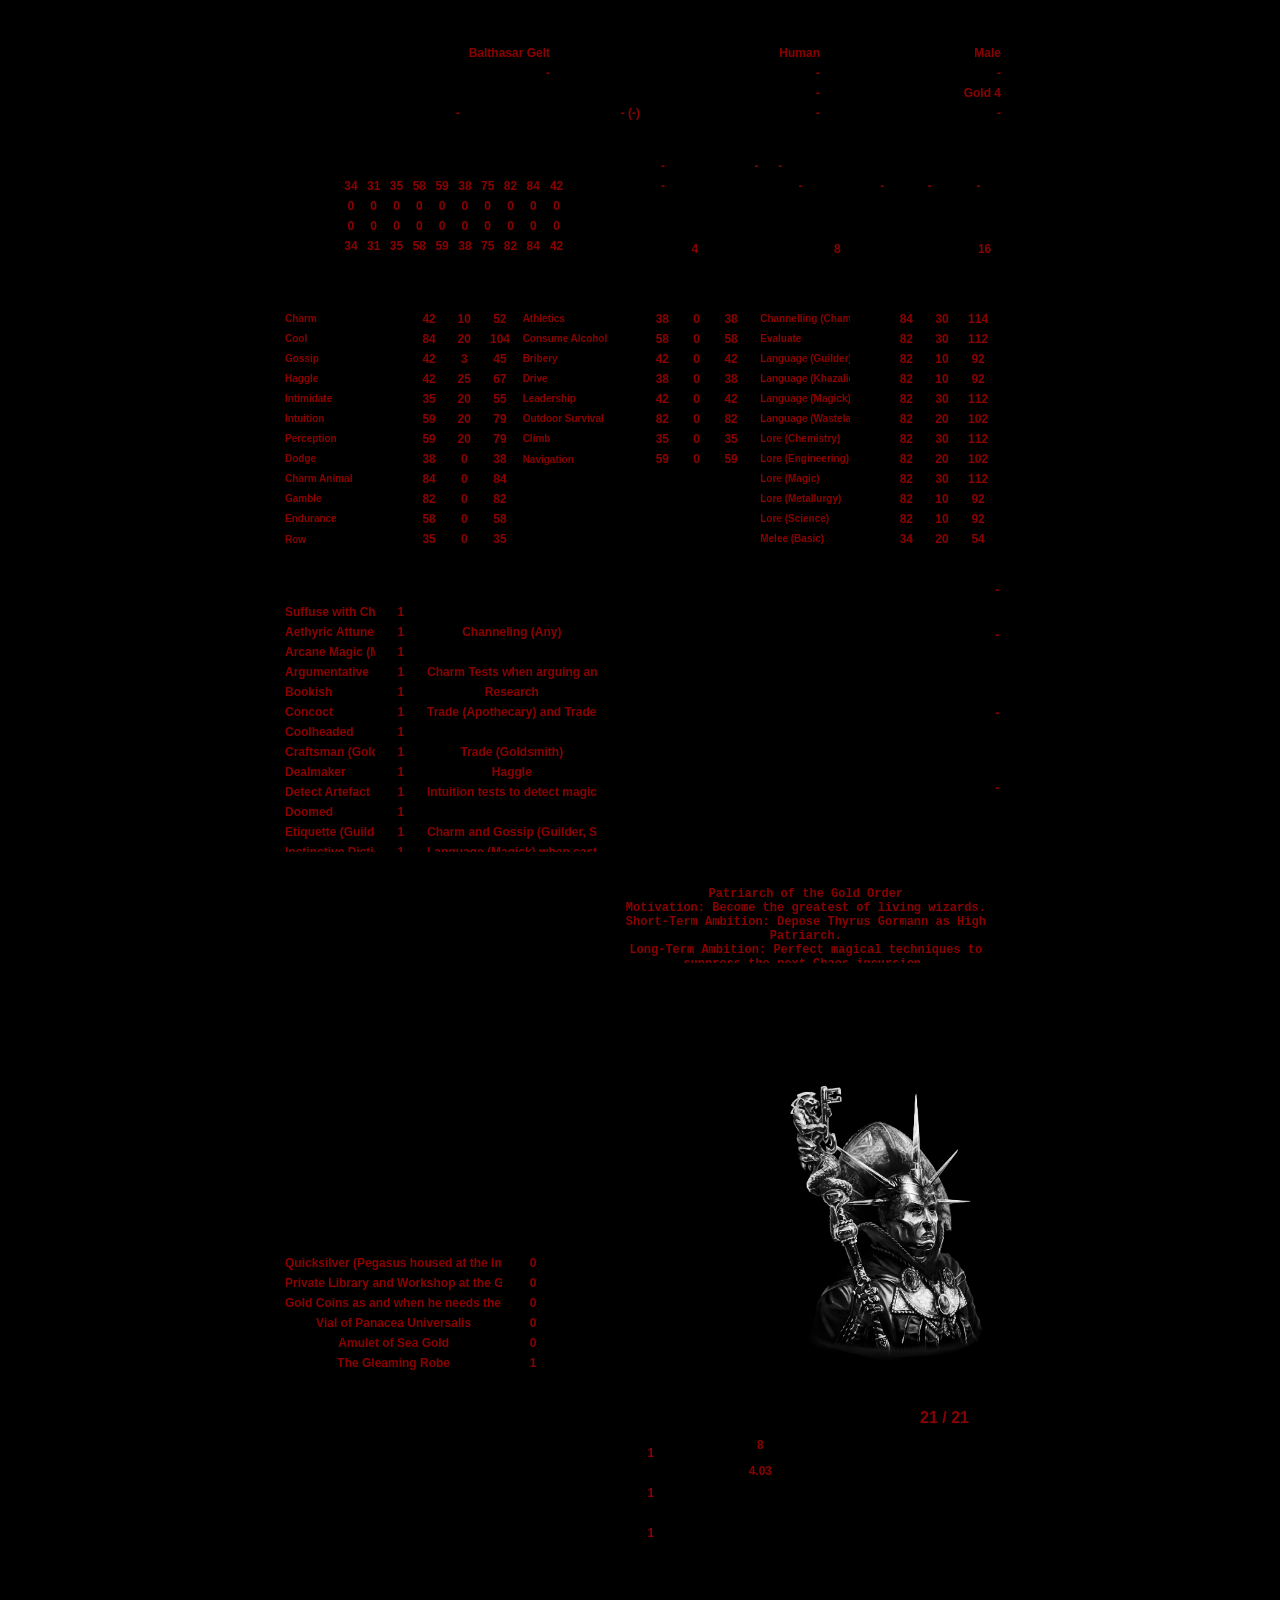
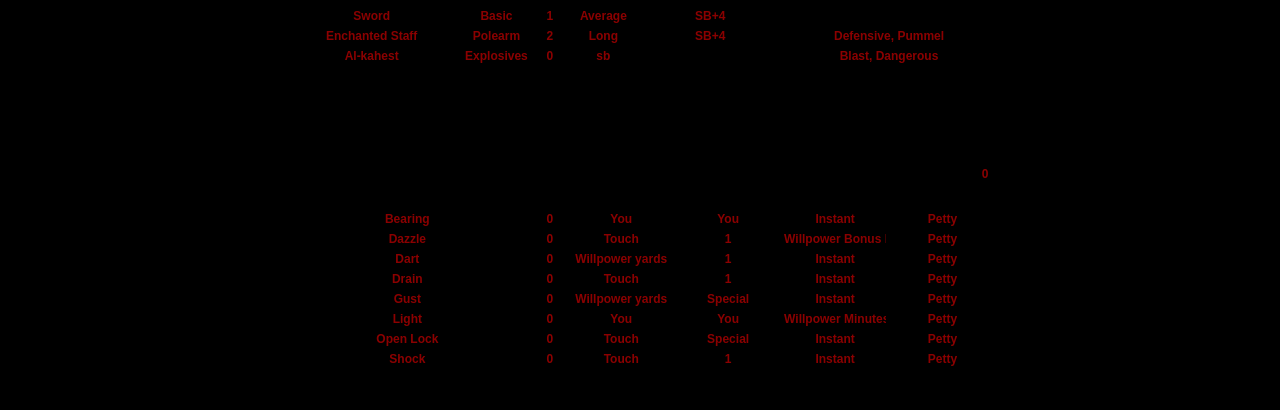
<file: example/Balthasar_Gelt.html>
<body>
	<style>
		.debug {
			background-color: rgba(255,0,0,0.25);
			border: 1px red solid;
			box-sizing: border-box;
		}
		body {
			width: 800px;
			height: 1000px;
			background-color: black;
			margin: 0 auto 0 auto;
		}
		body *::-webkit-scrollbar {
			width: 7px;
			margin-right: 15px !important;
			background-color: antiquewhite;
			border-radius: 5px;
			outline: 1px solid black;
		}
		body *::-webkit-scrollbar-thumb {
			border-radius: 5px;
			margin-right: 15px !important;
			background-color: dimgrey;
		}
		@media print {
			body *::-webkit-scrollbar {
				display: none !important;
			}
		}
		input {
			color: darkred;
		}
		input:focus-visible {
			outline: unset;
		}
		textarea {
			color: darkred;
		}
		div.content {
			height: calc(100% - 50px);
			overflow: auto;
		}
		.experience_log .content,
		.psychology .content,
		.mutation .content,
		.wounds .content {
			height: calc(100% - 30px);
		}
		body>div {
			width: 800px;
			height: 1000px;
			box-sizing: border-box;
			padding: 5%;
			margin-bottom: 10px;
			background: no-repeat url(https://raw.githubusercontent.com/nPocToI4eJI/wfrp4e-print-sheet/refs/heads/main/assets/background.png);
			background-size: contain;
			page-break-inside: avoid;
		}
		body>div>div {
			border: 3px solid black;
		}
		body>div>div:not(:last-child) {
			border-bottom: unset;
		}

		.details div,
		.characteristics div,
		.fate div,
		.resilience div,
		.experience div,
		.move div,
		.basic_skills_1 div,
		.basic_skills_2 div:not(.content),
		.advanced_skills div:not(.content),
		.talents div:not(.content),
		.personal_ambitions div,
		.party_ambitions div,
		.experience_log div:not(.content),
		.notes div,
		.armour div:not(.content),
		.trapping div:not(.content),
		.psychology div:not(.content),
		.mutation div:not(.content),
		.money div,
		.encumbrance div,
		.wounds div:not(.content),
		.weapon div:not(.content),
		.magic div:not(.content) {
			display: flex;
			align-items: center;
			justify-content: center;
			height: 20px;
			font-size: 12px;
			box-sizing: border-box;
			overflow: hidden;
		}
		.details div div>input,
		.characteristics div>input,
		.fate div>input,
		.resilience div>input,
		.experience div>input,
		.move div>input,
		.basic_skills_1 div>input,
		.basic_skills_2 div>input,
		.advanced_skills div>input,
		.talents div>input,
		.personal_ambitions div>textarea,
		.party_ambitions div>textarea,
		.experience_log div>input,
		.notes div>textarea,
		.armour div>input,
		.trapping div>input,
		.psychology div>input,
		.mutation div>input,
		.money div>input,
		.encumbrance div>input,
		.wounds div>input,
		.weapon div>input,
		.magic div>input {
			width: 100%;
			height: 20px;
			font-size: 12px;
			box-sizing: border-box;
			background: unset;
			border: unset;
			text-align: center;
			font-weight: bold;
		}
		.details div:not(:last-child) div:has(>span),
		.details div:not(:last-child) div:has(>input),
		.characteristics div:not(:last-child):has(>div),
		.characteristics div:not(:last-child):has(>input),
		.fate div:not(:last-child):has(>div),
		.fate div:not(:last-child):has(>input),
		.resilience div:not(:last-child):not(:first-child):has(>div),
		.resilience div:not(:last-child):not(:first-child):has(>input),
		.experience div:not(:last-child):has(>div),
		.move>div:first-child,
		.basic_skills_1 div:not(:last-child):has(>div),
		.basic_skills_2 div:not(:last-child):has(>div),
		.advanced_skills div:not(:last-child):has(>div),
		.talents div:not(:last-child):has(>*),
		.personal_ambitions div:not(:last-child):has(>div),
		.party_ambitions div:not(:last-child):has(>div),
		.experience_log div:not(:last-child):has(>input),
		.armour div:not(:last-child):has(>div),
		.armour>div:nth-child(2),
		.armour div:not(:last-child):has(>input),
		.trapping div:not(:last-child):has(>div),
		.trapping>div:nth-child(2),
		.trapping div:not(:last-child):has(>input),
		.psychology div:not(:last-child):has(>input),
		.mutation div:not(:last-child):has(>input),
		.money div:not(:last-child):has(>input),
		.encumbrance div:not(:last-child):has(>input),
		.wounds div:not(:last-child):has(>input),
		.weapon div:not(:last-child):has(>div),
		.weapon>div:nth-child(2),
		.weapon div:not(:last-child):has(>input),
		.magic div:not(:last-child):has(>div),
		.magic>div:nth-child(2),
		.magic div:not(:last-child):has(>input) {
			border-bottom: 1px black solid;
		}
		.details div div:has(>span):has(+div),
		.details div div:has(>input):has(+div),
		.characteristics div div:has(+div),
		.characteristics div div:has(+input),
		.characteristics div input:has(+input),
		.fate div div:has(+input),
		.resilience div div:has(+input),
		.experience div div:has(+div),
		.move div:last-child div div,
		.basic_skills_1 div div:has(+div),
		.basic_skills_1 div input:not(:last-child),
		.basic_skills_1 div div:has(+input),
		.basic_skills_2 div:nth-child(2) div:has(+div),
		.basic_skills_2 .content>div input:not(:last-child),
		.basic_skills_2 .content>div div:has(+input),
		.advanced_skills div:nth-child(2) div:has(+div),
		.advanced_skills .content>div input:not(:last-child),
		.advanced_skills .content>div div:has(+input),
		.talents div:nth-child(2) div:has(+div),
		.talents .content>div input:not(:last-child),
		.personal_ambitions div div:has(+textarea),
		.party_ambitions div div:has(+textarea),
		.experience_log .content>div input:has(+input),
		.armour div:nth-child(2) div:has(+div),
		.armour .content>div input:not(:last-child),
		.trapping div:nth-child(2) div:has(+div),
		.trapping .content>div input:not(:last-child),
		.money div div:has(+input),
		.encumbrance div div:has(+input),
		.wounds .content>div input:has(+input),
		.weapon div:nth-child(2) div:has(+div),
		.weapon .content>div input:not(:last-child),
		.magic div:first-child div:has(+input),
		.magic div:nth-child(2) div:has(+div),
		.magic .content>div input:not(:last-child) {
			border-right: 1px black solid;
		}
		.characteristics>div:first-child,
		.fate>div:first-child,
		.resilience>div:first-child,
		.experience>div:first-child,
		.move>div:first-child,
		.basic_skills_1>div:first-child,
		.basic_skills_2>div:first-child,
		.advanced_skills>div:first-child,
		.talents>div:first-child,
		.personal_ambitions>div:first-child,
		.party_ambitions>div:first-child,
		.experience_log>div:first-child,
		.notes>div:first-child,
		.armour>div:first-child,
		.trapping>div:first-child,
		.psychology>div:first-child,
		.mutation>div:first-child,
		.money>div:first-child,
		.encumbrance>div:first-child,
		.wounds>div:first-child,
		.weapon>div:first-child,
		.magic>div:first-child {
			height: 30px;
			font-size: 16px;
			font-weight: bold;
			align-items: center;
			justify-content: center;
			border-bottom: 1px black solid;
		}
		.basic_skills_2>div:not(:first-child),
		.advanced_skills>div:not(:first-child),
		.talents>div:not(:first-child),
		.experience_log>div:not(:first-child),
		.armour>div:not(:first-child),
		.trapping>div:not(:first-child),
		.psychology>div:not(:first-child),
		.mutation>div:not(:first-child),
		.wounds>div,
		.weapon>div:not(:first-child),
		.magic>div:not(:first-child) {
			scrollbar-gutter: stable;
		}

		.details {
			width: 100%;
			height: 80px;
		}
		.details div div>input {
			text-align: right;
		}
		.details div div>span {
			margin-left: 2px;
			margin-right: 5px;
			white-space: nowrap;
		}

		.characteristics_body {
			width: 100%;
			height: 130px;
			display: grid;
			grid-template-columns: 40% 15% 25% 20%;
			grid-template-rows: 70px 60px;
			grid-template-areas:
				"characteristics . . ."
				"characteristics move move move";
		}
		.characteristics_body>div:not(:last-child):not(:nth-last-child(2)) {
			border-right: 3px black solid;
		}
		.characteristics_body>div:last-child {
			border-top: 3px black solid;
		}
		
		.characteristics {
			grid-area: characteristics;
		}
		.characteristics div>div:first-child {
			overflow: hidden;
		}

		.resilience div input+div:last-child {
			border-left: 1px black solid;
		}
		.resilience div div:has(input):last-child {
			border-left: 2px black solid;
		}

		.move {
			grid-area: move;
			padding-top: 10px;
		}
		.move div:last-child div:not(:last-child) input {
			border-right: 2px black solid;
		}

		.skills {
			width: 100%;
			height: 290px;
			display: grid;
			grid-template-columns: 33% 33% 34%;
		}
		.skills>div:not(:last-child) {
			border-right: 3px black solid;
		}

		.basic_skills_1 {
			height: 100%;
		}
		.basic_skills_2 {
			height: 100%;
			overflow: hidden;
		}
		.advanced_skills {
			height: 100%;
			overflow: hidden;
		}
		.basic_skills_1 div input:first-child,
		.basic_skills_2 div input:first-child,
		.advanced_skills div input:first-child {
			text-align: left;
			justify-content: unset;
			font-size: 10px;
		}
		
		.talents_ambitions {
			width: 100%;
			height: 300px;
			display: flex;
		}
		.talents_ambitions>div:not(:last-child) {
			border-right: 3px black solid;
		}

		.talents {
			width: 45%;
			height: 100%;
			overflow: hidden;
		}
		.talents div input:first-child {
			text-align: left;
			justify-content: unset;
		}
		
		.ambitions {
			width: 55%;
			height: 100%;
		}
		.ambitions>div:last-child {
			border-top: 3px black solid;
		}

		.personal_ambitions {
			width: 100%;
			height: 40%;
		}
		.party_ambitions {
			width: 100%;
			height: 60%;
		}
		.personal_ambitions>div:not(:first-child) {
			height: 45px;
		}
		.party_ambitions>div:not(:first-child) {
			height: 75px;
		}
		.personal_ambitions div>textarea,
		.party_ambitions div>textarea {
			resize: none;
			text-align: right;
		}
		.personal_ambitions div div,
		.party_ambitions div div {
			font-size: 10px;
		}

		.log_notes {
			width: 100%;
			height: 108px;
			display: flex;
		}
		.log_notes>div:not(:last-child) {
			border-right: 3px black solid;
		}

		.experience_log {
			width: 45%;
			height: 100%;
			overflow: hidden;
		}

		.notes {
			width: 55%;
			height: 100%;
			overflow: hidden;
		}
		.notes div:has(textarea) {
			height: calc(100% - 30px);
		}
		.notes div>textarea {
			resize: none;
			width: 100%;
			height: 100%;
		}
		
		.trappings_other {
			width: 100%;
			height: 500px;
			display: grid;
			grid-template-columns: 40% 30% 30%;
			grid-template-rows: 150px 200px 150px;
			grid-template-areas:
				"armour armour image"
				"trapping . image"
				"trapping . .";
		}
		.trappings_other>div:first-child,
		.trappings_other>div:nth-child(2),
		.trappings_other>div:nth-child(4) {
			border-bottom: 3px black solid;
		}
		.trappings_other>div:nth-child(2),
		.trappings_other>div:last-child {
			border-left: 3px black solid;
		}
		.trappings_other>div:nth-child(3) {
			border-right: 3px black solid;
		}

		.armour {
			grid-area: armour;
			overflow: hidden;
		}
		
		.image {
			grid-area: image;
			display: flex;
			justify-content: center;
			align-items: center;
		}
		
		.trapping {
			grid-area: trapping;
			overflow: hidden;
		}

		.psychology_mutation {
			display: flex;
			flex-direction: column;
		}
		.psychology_mutation>div:first-child {
			border-bottom: 3px black solid;
		}
		
		.psychology {
			width: 100%;
			height: 50%;
			overflow: hidden;
		}
		
		.mutation {
			width: 100%;
			height: 50%;
			overflow: hidden;
		}

		.money_encumbrance {
			display: flex;
		}
		.money_encumbrance>div:first-child {
			border-right: 3px black solid;
		}
		
		.money {
			width: 50%;
			height: 100%;
		}
		.money>div:not(:first-child) {
			height: 40px;
		}
		
		.encumbrance {
			width: 50%;
			height: 100%;
		}
		.encumbrance>div:not(:first-child) {
			height: 25px;
		}
		
		.wounds {
			width: 100%;
			height: 100%;
			box-sizing: border-box;
			overflow: hidden;
		}
		.wounds>div:first-child>div:first-child {
			height: 30px;
			font-size: 16px;
			font-weight: bold;
			align-items: center;
			justify-content: center;
			border-right: 1px black solid;
		}
		.wounds>div:first-child>input {
			font-size: 16px;
		}
		.wounds div:not(:first-child)>input {
			white-space: nowrap;
		}
		
		.weapon {
			width: 100%;
			height: 200px;
			overflow: hidden;
		}
		
		.magic {
			width: 100%;
			height: 212.8px;
			overflow: hidden;
		}
		.magic>div:first-child>div:first-child {
			font-size: 16px;
			font-weight: bold;
			align-items: center;
			justify-content: center;
			border-bottom: 1px black solid;
			border-right: unset;
		}
		.magic>div:first-child>div,
		.magic>div:first-child>div>* {
			height: 30px;
		}
	</style>
	<div>
		<div class="details">
			<div>
				<div style="width: 37.5%;">
					<span>Name</span>
					<input value="Balthasar Gelt">
				</div>
				<div style="width: 62.5%;">
					<div style="width: 60%;">
						<span>Species</span>
						<input value="Human">
					</div>
					<div style="width: 40%;">
						<span>Gender</span>
						<input value="Male">
					</div>
				</div>
			</div>
			<div>
				<div style="width: 37.5%;">
					<span>Class</span>
					<input title="Unavailable to NPCs" value="-">
				</div>
				<div style="width: 62.5%;">
					<div style="width: 60%;">
						<span>Career</span>
						<input title="Unavailable to NPCs" value="-">
					</div>
					<div style="width: 40%;">
						<span>Career level</span>
						<input title="Unavailable to NPCs" value="-">
					</div>
				</div>
			</div>
			<div>
				<div style="width: 75%;">
					<span>Career path</span>
					<input title="Unavailable to NPCs" value="-">
				</div>
				<div style="width: 25%;">
					<span>Status</span>
					<input value="Gold 4">
				</div>
			</div>
			<div>
				<div style="width: 25%;">
					<span>Age</span>
					<input title="Unavailable to NPCs" value="-">
				</div>
				<div style="width: 25%;">
					<span>Height (Weight)</span>
					<input title="Unavailable to NPCs" value="- (-)">
				</div>
				<div style="width: 25%;">
					<span>Hair Colour</span>
					<input title="Unavailable to NPCs" value="-">
				</div>
				<div style="width: 25%;">
					<span>Eye Colour</span>
					<input title="Unavailable to NPCs" value="-">
				</div>
			</div>
		</div>

		<div class="characteristics_body">
			<div class="characteristics">
				<div>Characteristics</div>
				<div>
					<div style="width: 20%;"></div>
					<div style="width: 8%;">WS</div>
					<div style="width: 8%;">BS</div>
					<div style="width: 8%;">S</div>
					<div style="width: 8%;">T</div>
					<div style="width: 8%;">I</div>
					<div style="width: 8%;">Ag</div>
					<div style="width: 8%;">Dex</div>
					<div style="width: 8%;">Int</div>
					<div style="width: 8%;">WP</div>
					<div style="width: 8%;">Fel</div>
				</div>
				<div>
					<div style="width: 20%;">Initial</div>
					<input style="width: 8%;" value="34">
					<input style="width: 8%;" value="31">
					<input style="width: 8%;" value="35">
					<input style="width: 8%;" value="58">
					<input style="width: 8%;" value="59">
					<input style="width: 8%;" value="38">
					<input style="width: 8%;" value="75">
					<input style="width: 8%;" value="82">
					<input style="width: 8%;" value="84">
					<input style="width: 8%;" value="42">
				</div>
				<div>
					<div style="width: 20%;">Adv.</div>
					<input style="width: 8%;" value="0">
					<input style="width: 8%;" value="0">
					<input style="width: 8%;" value="0">
					<input style="width: 8%;" value="0">
					<input style="width: 8%;" value="0">
					<input style="width: 8%;" value="0">
					<input style="width: 8%;" value="0">
					<input style="width: 8%;" value="0">
					<input style="width: 8%;" value="0">
					<input style="width: 8%;" value="0">
				</div>
				<div>
					<div style="width: 20%;">Mod.</div>
					<input style="width: 8%;" value="0">
					<input style="width: 8%;" value="0">
					<input style="width: 8%;" value="0">
					<input style="width: 8%;" value="0">
					<input style="width: 8%;" value="0">
					<input style="width: 8%;" value="0">
					<input style="width: 8%;" value="0">
					<input style="width: 8%;" value="0">
					<input style="width: 8%;" value="0">
					<input style="width: 8%;" value="0">
				</div>
				<div>
					<div style="width: 20%;">Current</div>
					<input style="width: 8%;" value="34">
					<input style="width: 8%;" value="31">
					<input style="width: 8%;" value="35">
					<input style="width: 8%;" value="58">
					<input style="width: 8%;" value="59">
					<input style="width: 8%;" value="38">
					<input style="width: 8%;" value="75">
					<input style="width: 8%;" value="82">
					<input style="width: 8%;" value="84">
					<input style="width: 8%;" value="42">
				</div>
			</div>

			<div class="fate">
				<div>Fate</div>
				<div>
					<div style="width: 75%;">Fate</div>
					<input style="width: 25%;" title="Unavailable to NPCs" value="-">
				</div>
				<div>
					<div style="width: 75%;">Fortune</div>
					<input style="width: 25%;" title="Unavailable to NPCs" value="-">
				</div>
			</div>
			
			<div class="resilience">
				<div>Resilience</div>
				<div>
					<div style="width: 50%;">
						<div style="width: 75%;">Resilience</div>
						<input style="width: 25%;" title="Unavailable to NPCs" value="-">
					</div>
					<div style="width: 50%;">
						<input style="width: 25%;" title="Unavailable to NPCs" value="-">
						<div style="width: 75%; font-size: 10px;">Resolve</div>
					</div>
				</div>
				<div>
					<div style="width: 37.5%;">Motivation</div>
					<input style="width: 62.5%;" title="Unavailable to NPCs" value="-">
				</div>
			</div>
			
			<div class="experience">
				<div>Experience</div>
				<div>
					<div style="width: 33%;">Cur.</div>
					<div style="width: 33%;">Spent</div>
					<div style="width: 34%;">Total</div>
				</div>
				<div>
					<div style="width: 33%;">
						<input title="Unavailable to NPCs" value="-">
					</div>
					<div style="width: 33%;">
						<input title="Unavailable to NPCs" value="-">
					</div>
					<div style="width: 34%;">
						<input title="Unavailable to NPCs" value="-">
					</div>
				</div>
			</div>

			<div class="move">
				<div>Move</div>
				<div>
					<div style="width: 33%;">
						<div style="width: 75%;">Movement</div>
						<input style="width: 25%;" value="4">
					</div>
					<div style="width: 33%;">
						<div style="width: 75%;">Walk</div>
						<input style="width: 25%;" value="8">
					</div>
					<div style="width: 34%;">
						<div style="width: 75%;">Run</div>
						<input style="width: 25%;" value="16">
					</div>
				</div>
			</div>
		</div>
		
		<div class="skills">
			<div class="basic_skills_1">
				<div>Basic Skills</div>
				<div>
					<div style="width: 40%;">Name</div>
					<div style="width: 30%;">Char.</div>
					<div style="width: 15%;">Adv.</div>
					<div style="width: 15%;">Total</div>
				</div>
					<div>
						<input style="width: 40%;" value="Charm">
						<div style="width: 15%;">Fel</div>
						<input style="width: 15%;" value="42">
						<input style="width: 15%;" value="10">
						<input style="width: 15%;" value="52">
					</div>
					<div>
						<input style="width: 40%;" value="Cool">
						<div style="width: 15%;">WP</div>
						<input style="width: 15%;" value="84">
						<input style="width: 15%;" value="20">
						<input style="width: 15%;" value="104">
					</div>
					<div>
						<input style="width: 40%;" value="Gossip">
						<div style="width: 15%;">Fel</div>
						<input style="width: 15%;" value="42">
						<input style="width: 15%;" value="3">
						<input style="width: 15%;" value="45">
					</div>
					<div>
						<input style="width: 40%;" value="Haggle">
						<div style="width: 15%;">Fel</div>
						<input style="width: 15%;" value="42">
						<input style="width: 15%;" value="25">
						<input style="width: 15%;" value="67">
					</div>
					<div>
						<input style="width: 40%;" value="Intimidate">
						<div style="width: 15%;">S</div>
						<input style="width: 15%;" value="35">
						<input style="width: 15%;" value="20">
						<input style="width: 15%;" value="55">
					</div>
					<div>
						<input style="width: 40%;" value="Intuition">
						<div style="width: 15%;">I</div>
						<input style="width: 15%;" value="59">
						<input style="width: 15%;" value="20">
						<input style="width: 15%;" value="79">
					</div>
					<div>
						<input style="width: 40%;" value="Perception">
						<div style="width: 15%;">I</div>
						<input style="width: 15%;" value="59">
						<input style="width: 15%;" value="20">
						<input style="width: 15%;" value="79">
					</div>
					<div>
						<input style="width: 40%;" value="Dodge">
						<div style="width: 15%;">Ag</div>
						<input style="width: 15%;" value="38">
						<input style="width: 15%;" value="0">
						<input style="width: 15%;" value="38">
					</div>
					<div>
						<input style="width: 40%;" value="Charm Animal">
						<div style="width: 15%;">WP</div>
						<input style="width: 15%;" value="84">
						<input style="width: 15%;" value="0">
						<input style="width: 15%;" value="84">
					</div>
					<div>
						<input style="width: 40%;" value="Gamble">
						<div style="width: 15%;">Int</div>
						<input style="width: 15%;" value="82">
						<input style="width: 15%;" value="0">
						<input style="width: 15%;" value="82">
					</div>
					<div>
						<input style="width: 40%;" value="Endurance">
						<div style="width: 15%;">T</div>
						<input style="width: 15%;" value="58">
						<input style="width: 15%;" value="0">
						<input style="width: 15%;" value="58">
					</div>
					<div>
						<input style="width: 40%;" value="Row">
						<div style="width: 15%;">S</div>
						<input style="width: 15%;" value="35">
						<input style="width: 15%;" value="0">
						<input style="width: 15%;" value="35">
					</div>
			</div>

			<div class="basic_skills_2">
				<div>Basic Skills</div>
				<div>
					<div style="width: 40%;">Name</div>
					<div style="width: 30%;">Char.</div>
					<div style="width: 15%;">Adv.</div>
					<div style="width: 15%;">Total</div>
				</div>
				<div class="content">
						<div>
							<input style="width: 40%;" value="Athletics">
							<div style="width: 15%;">Ag</div>
							<input style="width: 15%;" value="38">
							<input style="width: 15%;" value="0">
							<input style="width: 15%;" value="38">
						</div>
						<div>
							<input style="width: 40%;" value="Consume Alcohol">
							<div style="width: 15%;">T</div>
							<input style="width: 15%;" value="58">
							<input style="width: 15%;" value="0">
							<input style="width: 15%;" value="58">
						</div>
						<div>
							<input style="width: 40%;" value="Bribery">
							<div style="width: 15%;">Fel</div>
							<input style="width: 15%;" value="42">
							<input style="width: 15%;" value="0">
							<input style="width: 15%;" value="42">
						</div>
						<div>
							<input style="width: 40%;" value="Drive">
							<div style="width: 15%;">Ag</div>
							<input style="width: 15%;" value="38">
							<input style="width: 15%;" value="0">
							<input style="width: 15%;" value="38">
						</div>
						<div>
							<input style="width: 40%;" value="Leadership">
							<div style="width: 15%;">Fel</div>
							<input style="width: 15%;" value="42">
							<input style="width: 15%;" value="0">
							<input style="width: 15%;" value="42">
						</div>
						<div>
							<input style="width: 40%;" value="Outdoor Survival">
							<div style="width: 15%;">Int</div>
							<input style="width: 15%;" value="82">
							<input style="width: 15%;" value="0">
							<input style="width: 15%;" value="82">
						</div>
						<div>
							<input style="width: 40%;" value="Climb">
							<div style="width: 15%;">S</div>
							<input style="width: 15%;" value="35">
							<input style="width: 15%;" value="0">
							<input style="width: 15%;" value="35">
						</div>
						<div>
							<input style="width: 40%;" value="Navigation">
							<div style="width: 15%;">I</div>
							<input style="width: 15%;" value="59">
							<input style="width: 15%;" value="0">
							<input style="width: 15%;" value="59">
						</div>
				</div>
			</div>

			<div class="advanced_skills">
				<div>Grouped &amp; Advanced Skills</div>
				<div>
					<div style="width: 40%;">Name</div>
					<div style="width: 30%;">Char.</div>
					<div style="width: 15%;">Adv.</div>
					<div style="width: 15%;">Total</div>
				</div>
				<div class="content">
						<div>
							<input style="width: 40%;" value="Channelling (Chamon)">
							<div style="width: 15%;">WP</div>
							<input style="width: 15%;" value="84">
							<input style="width: 15%;" value="30">
							<input style="width: 15%;" value="114">
						</div>
						<div>
							<input style="width: 40%;" value="Evaluate">
							<div style="width: 15%;">Int</div>
							<input style="width: 15%;" value="82">
							<input style="width: 15%;" value="30">
							<input style="width: 15%;" value="112">
						</div>
						<div>
							<input style="width: 40%;" value="Language (Guilder)">
							<div style="width: 15%;">Int</div>
							<input style="width: 15%;" value="82">
							<input style="width: 15%;" value="10">
							<input style="width: 15%;" value="92">
						</div>
						<div>
							<input style="width: 40%;" value="Language (Khazalid)">
							<div style="width: 15%;">Int</div>
							<input style="width: 15%;" value="82">
							<input style="width: 15%;" value="10">
							<input style="width: 15%;" value="92">
						</div>
						<div>
							<input style="width: 40%;" value="Language (Magick)">
							<div style="width: 15%;">Int</div>
							<input style="width: 15%;" value="82">
							<input style="width: 15%;" value="30">
							<input style="width: 15%;" value="112">
						</div>
						<div>
							<input style="width: 40%;" value="Language (Wastelander)">
							<div style="width: 15%;">Int</div>
							<input style="width: 15%;" value="82">
							<input style="width: 15%;" value="20">
							<input style="width: 15%;" value="102">
						</div>
						<div>
							<input style="width: 40%;" value="Lore (Chemistry)">
							<div style="width: 15%;">Int</div>
							<input style="width: 15%;" value="82">
							<input style="width: 15%;" value="30">
							<input style="width: 15%;" value="112">
						</div>
						<div>
							<input style="width: 40%;" value="Lore (Engineering)">
							<div style="width: 15%;">Int</div>
							<input style="width: 15%;" value="82">
							<input style="width: 15%;" value="20">
							<input style="width: 15%;" value="102">
						</div>
						<div>
							<input style="width: 40%;" value="Lore (Magic)">
							<div style="width: 15%;">Int</div>
							<input style="width: 15%;" value="82">
							<input style="width: 15%;" value="30">
							<input style="width: 15%;" value="112">
						</div>
						<div>
							<input style="width: 40%;" value="Lore (Metallurgy)">
							<div style="width: 15%;">Int</div>
							<input style="width: 15%;" value="82">
							<input style="width: 15%;" value="10">
							<input style="width: 15%;" value="92">
						</div>
						<div>
							<input style="width: 40%;" value="Lore (Science)">
							<div style="width: 15%;">Int</div>
							<input style="width: 15%;" value="82">
							<input style="width: 15%;" value="10">
							<input style="width: 15%;" value="92">
						</div>
						<div>
							<input style="width: 40%;" value="Melee (Basic)">
							<div style="width: 15%;">WS</div>
							<input style="width: 15%;" value="34">
							<input style="width: 15%;" value="20">
							<input style="width: 15%;" value="54">
						</div>
						<div>
							<input style="width: 40%;" value="Melee (Polearm)">
							<div style="width: 15%;">WS</div>
							<input style="width: 15%;" value="34">
							<input style="width: 15%;" value="20">
							<input style="width: 15%;" value="54">
						</div>
						<div>
							<input style="width: 40%;" value="Research">
							<div style="width: 15%;">Int</div>
							<input style="width: 15%;" value="82">
							<input style="width: 15%;" value="30">
							<input style="width: 15%;" value="112">
						</div>
						<div>
							<input style="width: 40%;" value="Ride (Horse)">
							<div style="width: 15%;">Ag</div>
							<input style="width: 15%;" value="38">
							<input style="width: 15%;" value="15">
							<input style="width: 15%;" value="53">
						</div>
						<div>
							<input style="width: 40%;" value="Ride (Pegasus)">
							<div style="width: 15%;">Ag</div>
							<input style="width: 15%;" value="38">
							<input style="width: 15%;" value="25">
							<input style="width: 15%;" value="63">
						</div>
						<div>
							<input style="width: 40%;" value="Trade (Alchemist)">
							<div style="width: 15%;">Dex</div>
							<input style="width: 15%;" value="75">
							<input style="width: 15%;" value="20">
							<input style="width: 15%;" value="95">
						</div>
						<div>
							<input style="width: 40%;" value="Trade (Blacksmith)">
							<div style="width: 15%;">Dex</div>
							<input style="width: 15%;" value="75">
							<input style="width: 15%;" value="20">
							<input style="width: 15%;" value="95">
						</div>
						<div>
							<input style="width: 40%;" value="Trade (Engineer)">
							<div style="width: 15%;">Dex</div>
							<input style="width: 15%;" value="75">
							<input style="width: 15%;" value="20">
							<input style="width: 15%;" value="95">
						</div>
						<div>
							<input style="width: 40%;" value="Trade (Goldsmith)">
							<div style="width: 15%;">Dex</div>
							<input style="width: 15%;" value="75">
							<input style="width: 15%;" value="30">
							<input style="width: 15%;" value="105">
						</div>
						<div>
							<input style="width: 40%;" value="Entertain">
							<div style="width: 15%;">Fel</div>
							<input style="width: 15%;" value="42">
							<input style="width: 15%;" value="0">
							<input style="width: 15%;" value="42">
						</div>
						<div>
							<input style="width: 40%;" value="Melee">
							<div style="width: 15%;">WS</div>
							<input style="width: 15%;" value="34">
							<input style="width: 15%;" value="0">
							<input style="width: 15%;" value="34">
						</div>
						<div>
							<input style="width: 40%;" value="Art">
							<div style="width: 15%;">Dex</div>
							<input style="width: 15%;" value="75">
							<input style="width: 15%;" value="0">
							<input style="width: 15%;" value="75">
						</div>
						<div>
							<input style="width: 40%;" value="Stealth">
							<div style="width: 15%;">Ag</div>
							<input style="width: 15%;" value="38">
							<input style="width: 15%;" value="0">
							<input style="width: 15%;" value="38">
						</div>
						<div>
							<input style="width: 40%;" value="Ride">
							<div style="width: 15%;">Ag</div>
							<input style="width: 15%;" value="38">
							<input style="width: 15%;" value="0">
							<input style="width: 15%;" value="38">
						</div>
				</div>
			</div>
		</div>

		<div class="talents_ambitions">
			<div class="talents">
				<div>Talents</div>
				<div>
					<div style="width: 30%;">Name</div>
					<div style="width: 15%;">Level</div>
					<div style="width: 55%;">Tests</div>
				</div>
				<div class="content">
						<div>
							<input style="width: 30%;" value="Suffuse with Chamon">
							<input style="width: 15%;" value="1">
							<input style="width: 55%;" value="">
						</div>
						<div>
							<input style="width: 30%;" value="Aethyric Attunement">
							<input style="width: 15%;" value="1">
							<input style="width: 55%;" value="Channeling (Any)">
						</div>
						<div>
							<input style="width: 30%;" value="Arcane Magic (Metal)">
							<input style="width: 15%;" value="1">
							<input style="width: 55%;" value="">
						</div>
						<div>
							<input style="width: 30%;" value="Argumentative">
							<input style="width: 15%;" value="1">
							<input style="width: 55%;" value="Charm Tests when arguing and debating">
						</div>
						<div>
							<input style="width: 30%;" value="Bookish">
							<input style="width: 15%;" value="1">
							<input style="width: 55%;" value="Research">
						</div>
						<div>
							<input style="width: 30%;" value="Concoct">
							<input style="width: 15%;" value="1">
							<input style="width: 55%;" value="Trade (Apothecary) and Trade (Alchemist)">
						</div>
						<div>
							<input style="width: 30%;" value="Coolheaded">
							<input style="width: 15%;" value="1">
							<input style="width: 55%;" value="">
						</div>
						<div>
							<input style="width: 30%;" value="Craftsman (Goldsmith)">
							<input style="width: 15%;" value="1">
							<input style="width: 55%;" value="Trade (Goldsmith)">
						</div>
						<div>
							<input style="width: 30%;" value="Dealmaker">
							<input style="width: 15%;" value="1">
							<input style="width: 55%;" value="Haggle">
						</div>
						<div>
							<input style="width: 30%;" value="Detect Artefact">
							<input style="width: 15%;" value="1">
							<input style="width: 55%;" value="Intuition tests to detect magical artefacts">
						</div>
						<div>
							<input style="width: 30%;" value="Doomed">
							<input style="width: 15%;" value="1">
							<input style="width: 55%;" value="">
						</div>
						<div>
							<input style="width: 30%;" value="Etiquette (Guilder, Scholar)">
							<input style="width: 15%;" value="1">
							<input style="width: 55%;" value="Charm and Gossip (Guilder, Scholar)">
						</div>
						<div>
							<input style="width: 30%;" value="Instinctive Diction">
							<input style="width: 15%;" value="1">
							<input style="width: 55%;" value="Language (Magick) when casting">
						</div>
						<div>
							<input style="width: 30%;" value="Magical Sense">
							<input style="width: 15%;" value="1">
							<input style="width: 55%;" value="Intuition Tests to detect Wizards">
						</div>
						<div>
							<input style="width: 30%;" value="Petty Magic">
							<input style="width: 15%;" value="1">
							<input style="width: 55%;" value="">
						</div>
						<div>
							<input style="width: 30%;" value="Resistance (Poison)">
							<input style="width: 15%;" value="1">
							<input style="width: 55%;" value="All those to resist Poison">
						</div>
						<div>
							<input style="width: 30%;" value="Second Sight">
							<input style="width: 15%;" value="1">
							<input style="width: 55%;" value="Any Test to detect the Winds of Magic">
						</div>
						<div>
							<input style="width: 30%;" value="Savvy">
							<input style="width: 15%;" value="1">
							<input style="width: 55%;" value="">
						</div>
						<div>
							<input style="width: 30%;" value="Sixth Sense">
							<input style="width: 15%;" value="1">
							<input style="width: 55%;" value="Intuition Tests involving your Sixth Sense">
						</div>
						<div>
							<input style="width: 30%;" value="War Wizard">
							<input style="width: 15%;" value="1">
							<input style="width: 55%;" value="">
						</div>
						<div>
							<input style="width: 30%;" value="Wealthy">
							<input style="width: 15%;" value="1">
							<input style="width: 55%;" value="">
						</div>
						<div>
							<input style="width: 30%;" value="Wealthy">
							<input style="width: 15%;" value="1">
							<input style="width: 55%;" value="">
						</div>
						<div>
							<input style="width: 30%;" value="Wealthy">
							<input style="width: 15%;" value="1">
							<input style="width: 55%;" value="">
						</div>
						<div>
							<input style="width: 30%;" value="Wealthy">
							<input style="width: 15%;" value="1">
							<input style="width: 55%;" value="">
						</div>
						<div>
							<input style="width: 30%;" value="Read/Write">
							<input style="width: 15%;" value="1">
							<input style="width: 55%;" value="">
						</div>
						<div>
							<input style="width: 30%;" value="Suffuse with Chamon">
							<input style="width: 15%;" value="1">
							<input style="width: 55%;" value="">
						</div>
						<div>
							<input style="width: 30%;" value="Hardness">
							<input style="width: 15%;" value="-">
							<input style="width: 55%;" value="">
						</div>
						<div>
							<input style="width: 30%;" value="Shining Orbs">
							<input style="width: 15%;" value="-">
							<input style="width: 55%;" value="">
						</div>
						<div>
							<input style="width: 30%;" value="Mark of Chamon">
							<input style="width: 15%;" value="-">
							<input style="width: 55%;" value="">
						</div>
				</div>
			</div>
			
			<div class="ambitions">
				<div class="personal_ambitions">
					<div>Personal Ambitions</div>
					<div>
						<div style="width: 20%; height: 100%;">Short Term</div>
						<textarea style="width: 80%; height: 100%;" title="Unavailable to NPCs">-</textarea>
					</div>
					<div>
						<div style="width: 20%; height: 100%;">Long Term</div>
						<textarea style="width: 80%; height: 100%;" title="Unavailable to NPCs">-</textarea>
					</div>
				</div>
				
				<div class="party_ambitions">
					<div>Party Ambitions</div>
					<div>
						<div style="width: 20%; height: 100%;">Short Term</div>
						<textarea style="width: 80%; height: 100%;" title="Unavailable to NPCs">-</textarea>
					</div>
					<div>
						<div style="width: 20%; height: 100%;">Long Term</div>
						<textarea style="width: 80%; height: 100%;" title="Unavailable to NPCs">-</textarea>
					</div>
				</div>
			</div>
		</div>
		
		<div class="log_notes">
			<div class="experience_log">
				<div>Experience Log</div>
				<div class="content" title="Unavailable to NPCs">
				</div>
			</div>
			
			<div class="notes">
				<div>Notes</div>
				<div>
					<textarea>Patriarch of the Gold Order
Motivation: Become the greatest of living wizards.
Short-Term Ambition: Depose Thyrus Gormann as High Patriarch.
Long-Term Ambition: Perfect magical techniques to suppress the next Chaos incursion.
‘His eyes peering from behind that mask give me the shivers every time. Is he even human?”
- Gold Adept Kadmus Kaldtwell, quietly
According to his official biography, Magister Patriarch Balthasar Gelt was born the son of a master apothecary and doctor in the court of a Border Kingdom prince. As a youth he showed an exceptional talent for compounding medicines and an understanding of the properties of minerals and herbs that surpassed the skill of men with many decades of experience.
</textarea>
				</div>
			</div>
		</div>
	</div>
	<div>
		<div class="trappings_other">
			<div class="armour">
				<div>Armour</div>
				<div>
					<div style="width: 30%;">Name</div>
					<div style="width: 20%;">Location</div>
					<div style="width: 10%;">Enc.</div>
					<div style="width: 10%;">AP</div>
					<div style="width: 30%;">Qualities</div>
				</div>
				<div class="content">
				</div>
			</div>
			
			<div class="image"><img style="max-width: 100%; max-height: 100%;" src="[data-uri]"></div>

			<div class="trapping">
				<div>Trapping</div>
				<div>
					<div style="width: 80%;">Name</div>
					<div style="width: 20%;">Enc.</div>
				</div>
				<div class="content">
						<div>
							<input style="width: 80%;" value="Quicksilver (Pegasus housed at the Imperial Zoo)">
							<input style="width: 20%;" value="0">
						</div>
						<div>
							<input style="width: 80%;" value="Private Library and Workshop at the Gold College">
							<input style="width: 20%;" value="0">
						</div>
						<div>
							<input style="width: 80%;" value="Gold Coins as and when he needs them">
							<input style="width: 20%;" value="0">
						</div>
						<div>
							<input style="width: 80%;" value="Vial of Panacea Universalis">
							<input style="width: 20%;" value="0">
						</div>
						<div>
							<input style="width: 80%;" value="Amulet of Sea Gold">
							<input style="width: 20%;" value="0">
						</div>
						<div>
							<input style="width: 80%;" value="The Gleaming Robe">
							<input style="width: 20%;" value="1">
						</div>
				</div>
			</div>
			
			<div class="psychology_mutation">
				<div class="psychology">
					<div>Psychology</div>
					<div class="content">
					</div>
				</div>
				
				<div class="mutation">
					<div>Corruption &amp; Mutations</div>
					<div class="content">
					</div>
				</div>
			</div>

			<div class="money_encumbrance">
				<div class="money">
					<div>Money</div>
					<div>
						<div style="width: 50%; height: 100%;">
							<span title="Brass Penny">BP</span>
							<!--Здесь должна быть ссылка на изображение Медного пенни, но из-за авторских прав и требований Foundry их здесь быть не может :'(
								<img height="100%" src="https://raw.githubusercontent.com/nPocToI4eJI/wfrp4e-print-sheet/refs/heads/main/assets/brasspenny.png">
							-->
						</div>
						<input style="width: 50%;" value="1">
					</div>
					<div>
						<div style="width: 50%; height: 100%;">
							<span title="Silver Shilling">SS</span>
							<!--Здесь должна быть ссылка на изображение Серебрянного шиллинга, но из-за авторских прав и требований Foundry их здесь быть не может :'(
								<img height="100%" src="https://raw.githubusercontent.com/nPocToI4eJI/wfrp4e-print-sheet/refs/heads/main/assets/silvershilling.png">
							-->
						</div>
						<input style="width: 50%;" value="1">
					</div>
					<div>
						<div style="width: 50%; height: 100%;">
							<span title="Gold Crown">GC</span>
							<!--Здесь должна быть ссылка на изображение Золотой кроны, но из-за авторских прав и требований Foundry их здесь быть не может :'(
								<img height="100%" src="https://raw.githubusercontent.com/nPocToI4eJI/wfrp4e-print-sheet/refs/heads/main/assets/goldcrown.png">
							-->
						</div>
						<input style="width: 50%;" value="1">
					</div>
				</div>
		
				<div class="encumbrance">
					<div>Encumbrance</div>
					<!--
						<div>
							<div style="width: 50%; height: 100%;">Weapon</div>
							<input style="width: 50%; height: 100%;"  value="">
						</div>
						<div>
							<div style="width: 50%; height: 100%;">Armour</div>
							<input style="width: 50%; height: 100%;"  value="">
						</div>
						<div>
							<div style="width: 50%; height: 100%;">Trapping</div>
							<input style="width: 50%; height: 100%;"  value="">
						</div>
					-->
					<div>
						<div style="width: 50%; height: 100%;">Max</div>
						<input style="width: 50%; height: 100%;" value="8">
					</div>
					<div>
						<div style="width: 50%; height: 100%;">Total</div>
						<input style="width: 50%; height: 100%;" value="4.03">
					</div>
				</div>

			</div>
			
			<div class="wounds">
				<div>
					<div style="width: 50%;">Wounds</div>
					<input style="width: 50%;" value="21&nbsp;/&nbsp;21">
				</div>
				<div class="content">
				</div>
			</div>
		</div>

		<div class="weapon">
			<div>Weapon</div>
			<div>
				<div style="width: 25%;">Name</div>
				<div style="width: 10%;">Group</div>
				<div style="width: 5%;">Enc.</div>
				<div style="width: 10%;">Length</div>
				<div style="width: 20%;">Damage</div>
				<div style="width: 30%;">Qualities</div>
			</div>
			<div class="content">
					<div>
						<input style="width: 25%;" value="Sword">
						<input style="width: 10%;" value="Basic">
						<input style="width: 5%;" value="1">
						<input style="width: 10%;" value="Average">
						<input style="width: 20%;" value="SB+4">
						<input style="width: 30%;" value="">
					</div>
					<div>
						<input style="width: 25%;" value="Enchanted Staff">
						<input style="width: 10%;" value="Polearm">
						<input style="width: 5%;" value="2">
						<input style="width: 10%;" value="Long">
						<input style="width: 20%;" value="SB+4">
						<input style="width: 30%;" value="Defensive, Pummel">
					</div>
					<div>
						<input style="width: 25%;" value="Al-kahest">
						<input style="width: 10%;" value="Explosives">
						<input style="width: 5%;" value="0">
						<input style="width: 10%;" value="sb">
						<input style="width: 20%;" value="">
						<input style="width: 30%;" value="Blast, Dangerous">
					</div>
			</div>
		</div>
		
		<div class="magic">
			<div>
				<div style="width: 90%; text-indent: 20%;">Magic&nbsp;&amp;&nbsp;Religion</div>
				<div style="width: 10%;">
					<div style="width: 50%;">Sin</div>
					<input style="width: 50%;" value="0">
				</div>
			</div>
			<div>
				<div style="width: 35%;">Name</div>
				<div style="width: 5%;">CN</div>
				<div style="width: 15%;">Range</div>
				<div style="width: 15%;">Target</div>
				<div style="width: 15%; font-size: 10px;">Duration</div>
				<div style="width: 15%;">Type</div>
			</div>
			<div class="content">
					<div>
						<input style="width: 35%;" value="Bearing">
						<input style="width: 5%;" value="0">
						<input style="width: 15%;" value="You">
						<input style="width: 15%;" value="You">
						<input style="width: 15%;" value="Instant">
						<input style="width: 15%;" value="Petty">
					</div>
					<div>
						<input style="width: 35%;" value="Dazzle">
						<input style="width: 5%;" value="0">
						<input style="width: 15%;" value="Touch">
						<input style="width: 15%;" value="1">
						<input style="width: 15%;" value="Willpower Bonus Rounds">
						<input style="width: 15%;" value="Petty">
					</div>
					<div>
						<input style="width: 35%;" value="Dart">
						<input style="width: 5%;" value="0">
						<input style="width: 15%;" value="Willpower yards">
						<input style="width: 15%;" value="1">
						<input style="width: 15%;" value="Instant">
						<input style="width: 15%;" value="Petty">
					</div>
					<div>
						<input style="width: 35%;" value="Drain">
						<input style="width: 5%;" value="0">
						<input style="width: 15%;" value="Touch">
						<input style="width: 15%;" value="1">
						<input style="width: 15%;" value="Instant">
						<input style="width: 15%;" value="Petty">
					</div>
					<div>
						<input style="width: 35%;" value="Gust">
						<input style="width: 5%;" value="0">
						<input style="width: 15%;" value="Willpower yards">
						<input style="width: 15%;" value="Special">
						<input style="width: 15%;" value="Instant">
						<input style="width: 15%;" value="Petty">
					</div>
					<div>
						<input style="width: 35%;" value="Light">
						<input style="width: 5%;" value="0">
						<input style="width: 15%;" value="You">
						<input style="width: 15%;" value="You">
						<input style="width: 15%;" value="Willpower Minutes">
						<input style="width: 15%;" value="Petty">
					</div>
					<div>
						<input style="width: 35%;" value="Open Lock">
						<input style="width: 5%;" value="0">
						<input style="width: 15%;" value="Touch">
						<input style="width: 15%;" value="Special">
						<input style="width: 15%;" value="Instant">
						<input style="width: 15%;" value="Petty">
					</div>
					<div>
						<input style="width: 35%;" value="Shock">
						<input style="width: 5%;" value="0">
						<input style="width: 15%;" value="Touch">
						<input style="width: 15%;" value="1">
						<input style="width: 15%;" value="Instant">
						<input style="width: 15%;" value="Petty">
					</div>
					<div>
						<input style="width: 35%;" value="Twitch">
						<input style="width: 5%;" value="0">
						<input style="width: 15%;" value="Willpower bonus yards">
						<input style="width: 15%;" value="Special">
						<input style="width: 15%;" value="Instant">
						<input style="width: 15%;" value="Petty">
					</div>
					<div>
						<input style="width: 35%;" value="Warning">
						<input style="width: 5%;" value="0">
						<input style="width: 15%;" value="1 yard">
						<input style="width: 15%;" value="Special">
						<input style="width: 15%;" value="Instant">
						<input style="width: 15%;" value="Petty">
					</div>
					<div>
						<input style="width: 35%;" value="Crucible of Chamon">
						<input style="width: 5%;" value="7">
						<input style="width: 15%;" value="Willpower Bonus yards">
						<input style="width: 15%;" value="1 object">
						<input style="width: 15%;" value="Instant">
						<input style="width: 15%;" value="Metal">
					</div>
					<div>
						<input style="width: 35%;" value="Curse of Rust">
						<input style="width: 5%;" value="4">
						<input style="width: 15%;" value="Willpower yards">
						<input style="width: 15%;" value="1 object of 1 Encumbrance">
						<input style="width: 15%;" value="Instant">
						<input style="width: 15%;" value="Metal">
					</div>
					<div>
						<input style="width: 35%;" value="Enchant Weapon">
						<input style="width: 5%;" value="6">
						<input style="width: 15%;" value="Touch">
						<input style="width: 15%;" value="special">
						<input style="width: 15%;" value="Willpower Bonus rounds">
						<input style="width: 15%;" value="Metal">
					</div>
					<div>
						<input style="width: 35%;" value="Feather of Lead">
						<input style="width: 5%;" value="5">
						<input style="width: 15%;" value="Willpower yards">
						<input style="width: 15%;" value="Area of Effect (Willpower Bonus yards) Duration: Willpower Bonus Rounds">
						<input style="width: 15%;" value="">
						<input style="width: 15%;" value="Metal">
					</div>
					<div>
						<input style="width: 35%;" value="Forge of Chamon">
						<input style="width: 5%;" value="9">
						<input style="width: 15%;" value="Willpower Bonus yards">
						<input style="width: 15%;" value="Special">
						<input style="width: 15%;" value="Willpower minutes">
						<input style="width: 15%;" value="Metal">
					</div>
					<div>
						<input style="width: 35%;" value="Gehenna’s Golden Globe">
						<input style="width: 5%;" value="13">
						<input style="width: 15%;" value="Random Vortex">
						<input style="width: 15%;" value="2 * Willpower Bonus yards">
						<input style="width: 15%;" value="Willpower Bonus rounds">
						<input style="width: 15%;" value="Metal">
					</div>
					<div>
						<input style="width: 35%;" value="Glittering Robe">
						<input style="width: 5%;" value="5">
						<input style="width: 15%;" value="You">
						<input style="width: 15%;" value="You">
						<input style="width: 15%;" value="Toughness Bonus Rounds">
						<input style="width: 15%;" value="Metal">
					</div>
					<div>
						<input style="width: 35%;" value="Goldsteel Shielding">
						<input style="width: 5%;" value="10">
						<input style="width: 15%;" value="Willpower Bonus yards">
						<input style="width: 15%;" value="Willpower Bonus yards">
						<input style="width: 15%;" value="Willpower minutes">
						<input style="width: 15%;" value="Metal">
					</div>
					<div>
						<input style="width: 35%;" value="Meteoric Ironclad">
						<input style="width: 5%;" value="7">
						<input style="width: 15%;" value="Willpower yards">
						<input style="width: 15%;" value="Willpower Bonus yards">
						<input style="width: 15%;" value="1 round">
						<input style="width: 15%;" value="Metal">
					</div>
					<div>
						<input style="width: 35%;" value="Prismatic Refraction of Habermas">
						<input style="width: 5%;" value="5">
						<input style="width: 15%;" value="You">
						<input style="width: 15%;" value="Willpower yards">
						<input style="width: 15%;" value="1 round">
						<input style="width: 15%;" value="Metal">
					</div>
					<div>
						<input style="width: 35%;" value="Replication of Levorg">
						<input style="width: 5%;" value="6">
						<input style="width: 15%;" value="You">
						<input style="width: 15%;" value="Special">
						<input style="width: 15%;" value="1d10 hours">
						<input style="width: 15%;" value="Metal">
					</div>
					<div>
						<input style="width: 35%;" value="Transmutation of Chamon">
						<input style="width: 5%;" value="12">
						<input style="width: 15%;" value="Willpower yards">
						<input style="width: 15%;" value="Willpower Bonus yards">
						<input style="width: 15%;" value="Willpower Bonus Rounds">
						<input style="width: 15%;" value="Metal">
					</div>
					<div>
						<input style="width: 35%;" value="Aethyric Armour (Metal)">
						<input style="width: 5%;" value="2">
						<input style="width: 15%;" value="You">
						<input style="width: 15%;" value="You">
						<input style="width: 15%;" value="Willpower Bonus Rounds">
						<input style="width: 15%;" value="Metal">
					</div>
					<div>
						<input style="width: 35%;" value="Aethyric Arms (Metal)">
						<input style="width: 5%;" value="2">
						<input style="width: 15%;" value="You">
						<input style="width: 15%;" value="You">
						<input style="width: 15%;" value="Willpower Bonus Rounds">
						<input style="width: 15%;" value="Metal">
					</div>
					<div>
						<input style="width: 35%;" value="Blast (Metal)">
						<input style="width: 5%;" value="4">
						<input style="width: 15%;" value="Willpower Yards">
						<input style="width: 15%;" value="Willpower Bonus yards">
						<input style="width: 15%;" value="Instant">
						<input style="width: 15%;" value="Metal">
					</div>
					<div>
						<input style="width: 35%;" value="Bolt (Metal)">
						<input style="width: 5%;" value="4">
						<input style="width: 15%;" value="Willpower yards">
						<input style="width: 15%;" value="1">
						<input style="width: 15%;" value="Instant">
						<input style="width: 15%;" value="Metal">
					</div>
					<div>
						<input style="width: 35%;" value="Breath (Metal)">
						<input style="width: 5%;" value="6">
						<input style="width: 15%;" value="1 yard">
						<input style="width: 15%;" value="1">
						<input style="width: 15%;" value="Instant">
						<input style="width: 15%;" value="Metal">
					</div>
					<div>
						<input style="width: 35%;" value="Bridge (Metal)">
						<input style="width: 5%;" value="4">
						<input style="width: 15%;" value="Willpower yards">
						<input style="width: 15%;" value="see description">
						<input style="width: 15%;" value="Willpower Bonus Rounds">
						<input style="width: 15%;" value="Metal">
					</div>
					<div>
						<input style="width: 35%;" value="Chain Attack (Metal)">
						<input style="width: 5%;" value="6">
						<input style="width: 15%;" value="Willpower yards">
						<input style="width: 15%;" value="Special">
						<input style="width: 15%;" value="Instant">
						<input style="width: 15%;" value="Metal">
					</div>
					<div>
						<input style="width: 35%;" value="Corrosive Blood (Metal)">
						<input style="width: 5%;" value="4">
						<input style="width: 15%;" value="You">
						<input style="width: 15%;" value="You">
						<input style="width: 15%;" value="Willpower Bonus Rounds">
						<input style="width: 15%;" value="Metal">
					</div>
					<div>
						<input style="width: 35%;" value="Fearsome (Metal)">
						<input style="width: 5%;" value="3">
						<input style="width: 15%;" value="You">
						<input style="width: 15%;" value="You">
						<input style="width: 15%;" value="Willpower Bonus Rounds">
						<input style="width: 15%;" value="Metal">
					</div>
					<div>
						<input style="width: 35%;" value="Flight (Metal)">
						<input style="width: 5%;" value="8">
						<input style="width: 15%;" value="You">
						<input style="width: 15%;" value="You">
						<input style="width: 15%;" value="Willpower Bonus Rounds">
						<input style="width: 15%;" value="Metal">
					</div>
					<div>
						<input style="width: 35%;" value="Teleport (Metal)">
						<input style="width: 5%;" value="5">
						<input style="width: 15%;" value="You">
						<input style="width: 15%;" value="You">
						<input style="width: 15%;" value="Instant">
						<input style="width: 15%;" value="Metal">
					</div>
					<div>
						<input style="width: 35%;" value="Ward (Metal)">
						<input style="width: 5%;" value="5">
						<input style="width: 15%;" value="You">
						<input style="width: 15%;" value="You">
						<input style="width: 15%;" value="Willpower Bonus Rounds">
						<input style="width: 15%;" value="Metal">
					</div>
			</div>
		</div>
	</div>
</body>
</file>
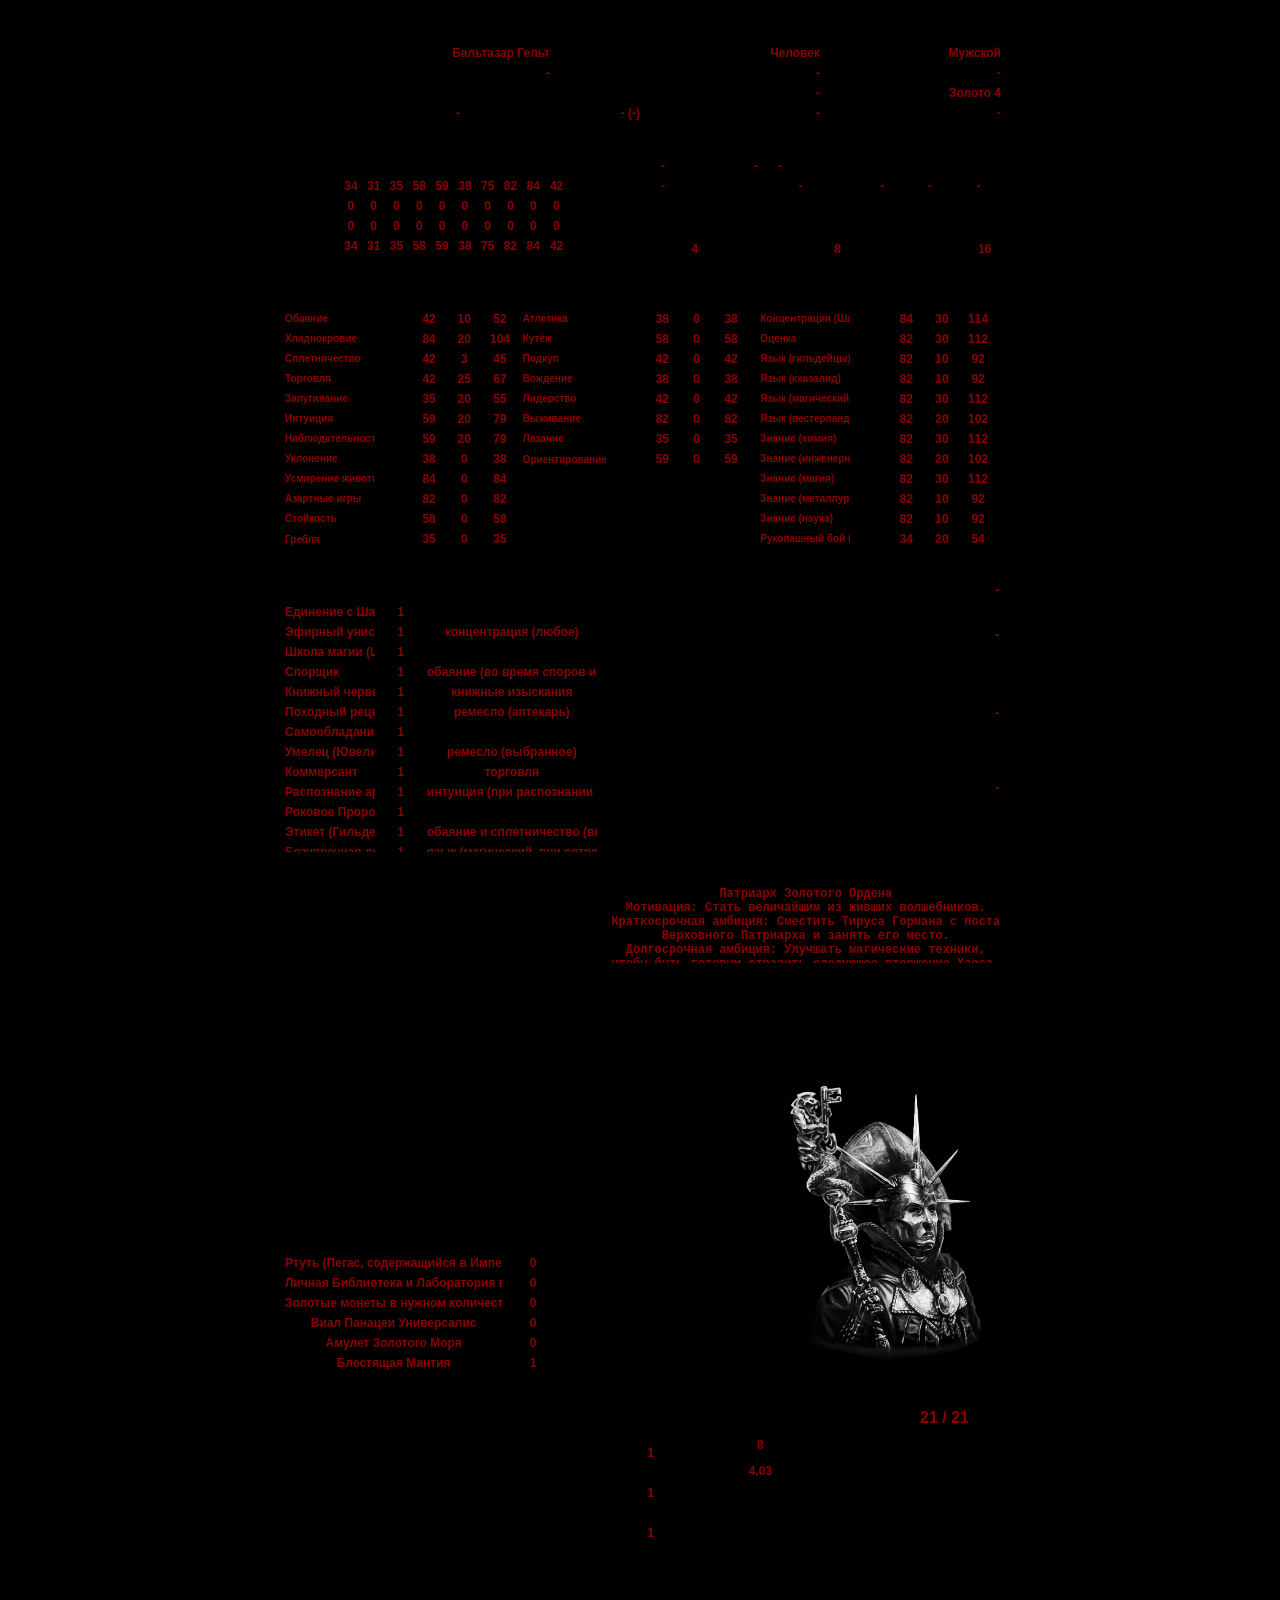
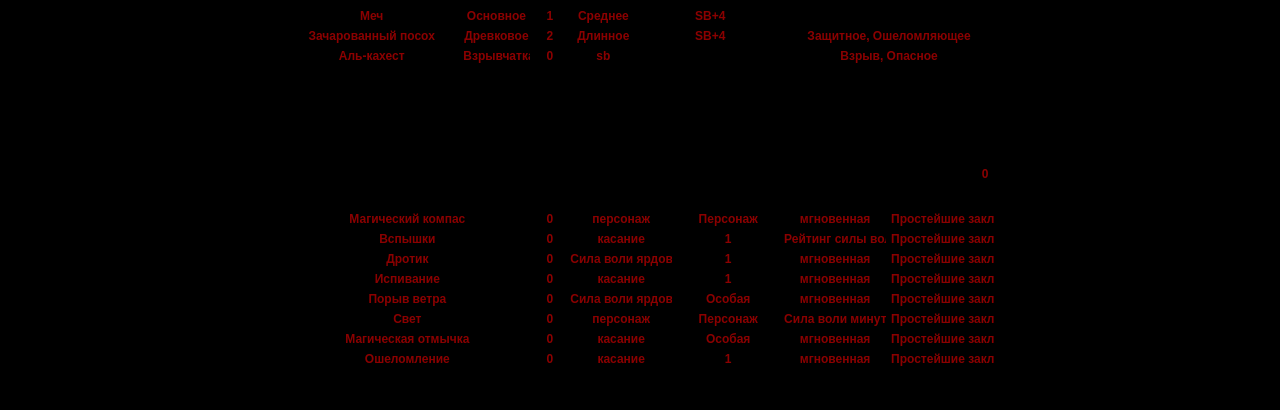
<file: example/Бальтазар_Гельт.html>
<body>
	<style>
		.debug {
			background-color: rgba(255,0,0,0.25);
			border: 1px red solid;
			box-sizing: border-box;
		}
		body {
			width: 800px;
			height: 1000px;
			background-color: black;
			margin: 0 auto 0 auto;
		}
		body *::-webkit-scrollbar {
			width: 7px;
			margin-right: 15px !important;
			background-color: antiquewhite;
			border-radius: 5px;
			outline: 1px solid black;
		}
		body *::-webkit-scrollbar-thumb {
			border-radius: 5px;
			margin-right: 15px !important;
			background-color: dimgrey;
		}
		@media print {
			body *::-webkit-scrollbar {
				display: none !important;
			}
		}
		input {
			color: darkred;
		}
		input:focus-visible {
			outline: unset;
		}
		textarea {
			color: darkred;
		}
		div.content {
			height: calc(100% - 50px);
			overflow: auto;
		}
		.experience_log .content,
		.psychology .content,
		.mutation .content,
		.wounds .content {
			height: calc(100% - 30px);
		}
		body>div {
			width: 800px;
			height: 1000px;
			box-sizing: border-box;
			padding: 5%;
			margin-bottom: 10px;
			background: no-repeat url(https://raw.githubusercontent.com/nPocToI4eJI/wfrp4e-print-sheet/refs/heads/main/assets/background.png);
			background-size: contain;
			page-break-inside: avoid;
		}
		body>div>div {
			border: 3px solid black;
		}
		body>div>div:not(:last-child) {
			border-bottom: unset;
		}

		.details div,
		.characteristics div,
		.fate div,
		.resilience div,
		.experience div,
		.move div,
		.basic_skills_1 div,
		.basic_skills_2 div:not(.content),
		.advanced_skills div:not(.content),
		.talents div:not(.content),
		.personal_ambitions div,
		.party_ambitions div,
		.experience_log div:not(.content),
		.notes div,
		.armour div:not(.content),
		.trapping div:not(.content),
		.psychology div:not(.content),
		.mutation div:not(.content),
		.money div,
		.encumbrance div,
		.wounds div:not(.content),
		.weapon div:not(.content),
		.magic div:not(.content) {
			display: flex;
			align-items: center;
			justify-content: center;
			height: 20px;
			font-size: 12px;
			box-sizing: border-box;
			overflow: hidden;
		}
		.details div div>input,
		.characteristics div>input,
		.fate div>input,
		.resilience div>input,
		.experience div>input,
		.move div>input,
		.basic_skills_1 div>input,
		.basic_skills_2 div>input,
		.advanced_skills div>input,
		.talents div>input,
		.personal_ambitions div>textarea,
		.party_ambitions div>textarea,
		.experience_log div>input,
		.notes div>textarea,
		.armour div>input,
		.trapping div>input,
		.psychology div>input,
		.mutation div>input,
		.money div>input,
		.encumbrance div>input,
		.wounds div>input,
		.weapon div>input,
		.magic div>input {
			width: 100%;
			height: 20px;
			font-size: 12px;
			box-sizing: border-box;
			background: unset;
			border: unset;
			text-align: center;
			font-weight: bold;
		}
		.details div:not(:last-child) div:has(>span),
		.details div:not(:last-child) div:has(>input),
		.characteristics div:not(:last-child):has(>div),
		.characteristics div:not(:last-child):has(>input),
		.fate div:not(:last-child):has(>div),
		.fate div:not(:last-child):has(>input),
		.resilience div:not(:last-child):not(:first-child):has(>div),
		.resilience div:not(:last-child):not(:first-child):has(>input),
		.experience div:not(:last-child):has(>div),
		.move>div:first-child,
		.basic_skills_1 div:not(:last-child):has(>div),
		.basic_skills_2 div:not(:last-child):has(>div),
		.advanced_skills div:not(:last-child):has(>div),
		.talents div:not(:last-child):has(>*),
		.personal_ambitions div:not(:last-child):has(>div),
		.party_ambitions div:not(:last-child):has(>div),
		.experience_log div:not(:last-child):has(>input),
		.armour div:not(:last-child):has(>div),
		.armour>div:nth-child(2),
		.armour div:not(:last-child):has(>input),
		.trapping div:not(:last-child):has(>div),
		.trapping>div:nth-child(2),
		.trapping div:not(:last-child):has(>input),
		.psychology div:not(:last-child):has(>input),
		.mutation div:not(:last-child):has(>input),
		.money div:not(:last-child):has(>input),
		.encumbrance div:not(:last-child):has(>input),
		.wounds div:not(:last-child):has(>input),
		.weapon div:not(:last-child):has(>div),
		.weapon>div:nth-child(2),
		.weapon div:not(:last-child):has(>input),
		.magic div:not(:last-child):has(>div),
		.magic>div:nth-child(2),
		.magic div:not(:last-child):has(>input) {
			border-bottom: 1px black solid;
		}
		.details div div:has(>span):has(+div),
		.details div div:has(>input):has(+div),
		.characteristics div div:has(+div),
		.characteristics div div:has(+input),
		.characteristics div input:has(+input),
		.fate div div:has(+input),
		.resilience div div:has(+input),
		.experience div div:has(+div),
		.move div:last-child div div,
		.basic_skills_1 div div:has(+div),
		.basic_skills_1 div input:not(:last-child),
		.basic_skills_1 div div:has(+input),
		.basic_skills_2 div:nth-child(2) div:has(+div),
		.basic_skills_2 .content>div input:not(:last-child),
		.basic_skills_2 .content>div div:has(+input),
		.advanced_skills div:nth-child(2) div:has(+div),
		.advanced_skills .content>div input:not(:last-child),
		.advanced_skills .content>div div:has(+input),
		.talents div:nth-child(2) div:has(+div),
		.talents .content>div input:not(:last-child),
		.personal_ambitions div div:has(+textarea),
		.party_ambitions div div:has(+textarea),
		.experience_log .content>div input:has(+input),
		.armour div:nth-child(2) div:has(+div),
		.armour .content>div input:not(:last-child),
		.trapping div:nth-child(2) div:has(+div),
		.trapping .content>div input:not(:last-child),
		.money div div:has(+input),
		.encumbrance div div:has(+input),
		.wounds .content>div input:has(+input),
		.weapon div:nth-child(2) div:has(+div),
		.weapon .content>div input:not(:last-child),
		.magic div:first-child div:has(+input),
		.magic div:nth-child(2) div:has(+div),
		.magic .content>div input:not(:last-child) {
			border-right: 1px black solid;
		}
		.characteristics>div:first-child,
		.fate>div:first-child,
		.resilience>div:first-child,
		.experience>div:first-child,
		.move>div:first-child,
		.basic_skills_1>div:first-child,
		.basic_skills_2>div:first-child,
		.advanced_skills>div:first-child,
		.talents>div:first-child,
		.personal_ambitions>div:first-child,
		.party_ambitions>div:first-child,
		.experience_log>div:first-child,
		.notes>div:first-child,
		.armour>div:first-child,
		.trapping>div:first-child,
		.psychology>div:first-child,
		.mutation>div:first-child,
		.money>div:first-child,
		.encumbrance>div:first-child,
		.wounds>div:first-child,
		.weapon>div:first-child,
		.magic>div:first-child {
			height: 30px;
			font-size: 16px;
			font-weight: bold;
			align-items: center;
			justify-content: center;
			border-bottom: 1px black solid;
		}
		.basic_skills_2>div:not(:first-child),
		.advanced_skills>div:not(:first-child),
		.talents>div:not(:first-child),
		.experience_log>div:not(:first-child),
		.armour>div:not(:first-child),
		.trapping>div:not(:first-child),
		.psychology>div:not(:first-child),
		.mutation>div:not(:first-child),
		.wounds>div,
		.weapon>div:not(:first-child),
		.magic>div:not(:first-child) {
			scrollbar-gutter: stable;
		}

		.details {
			width: 100%;
			height: 80px;
		}
		.details div div>input {
			text-align: right;
		}
		.details div div>span {
			margin-left: 2px;
			margin-right: 5px;
			white-space: nowrap;
		}

		.characteristics_body {
			width: 100%;
			height: 130px;
			display: grid;
			grid-template-columns: 40% 15% 25% 20%;
			grid-template-rows: 70px 60px;
			grid-template-areas:
				"characteristics . . ."
				"characteristics move move move";
		}
		.characteristics_body>div:not(:last-child):not(:nth-last-child(2)) {
			border-right: 3px black solid;
		}
		.characteristics_body>div:last-child {
			border-top: 3px black solid;
		}
		
		.characteristics {
			grid-area: characteristics;
		}
		.characteristics div>div:first-child {
			overflow: hidden;
		}

		.resilience div input+div:last-child {
			border-left: 1px black solid;
		}
		.resilience div div:has(input):last-child {
			border-left: 2px black solid;
		}

		.move {
			grid-area: move;
			padding-top: 10px;
		}
		.move div:last-child div:not(:last-child) input {
			border-right: 2px black solid;
		}

		.skills {
			width: 100%;
			height: 290px;
			display: grid;
			grid-template-columns: 33% 33% 34%;
		}
		.skills>div:not(:last-child) {
			border-right: 3px black solid;
		}

		.basic_skills_1 {
			height: 100%;
		}
		.basic_skills_2 {
			height: 100%;
			overflow: hidden;
		}
		.advanced_skills {
			height: 100%;
			overflow: hidden;
		}
		.basic_skills_1 div input:first-child,
		.basic_skills_2 div input:first-child,
		.advanced_skills div input:first-child {
			text-align: left;
			justify-content: unset;
			font-size: 10px;
		}
		
		.talents_ambitions {
			width: 100%;
			height: 300px;
			display: flex;
		}
		.talents_ambitions>div:not(:last-child) {
			border-right: 3px black solid;
		}

		.talents {
			width: 45%;
			height: 100%;
			overflow: hidden;
		}
		.talents div input:first-child {
			text-align: left;
			justify-content: unset;
		}
		
		.ambitions {
			width: 55%;
			height: 100%;
		}
		.ambitions>div:last-child {
			border-top: 3px black solid;
		}

		.personal_ambitions {
			width: 100%;
			height: 40%;
		}
		.party_ambitions {
			width: 100%;
			height: 60%;
		}
		.personal_ambitions>div:not(:first-child) {
			height: 45px;
		}
		.party_ambitions>div:not(:first-child) {
			height: 75px;
		}
		.personal_ambitions div>textarea,
		.party_ambitions div>textarea {
			resize: none;
			text-align: right;
		}
		.personal_ambitions div div,
		.party_ambitions div div {
			font-size: 10px;
		}

		.log_notes {
			width: 100%;
			height: 108px;
			display: flex;
		}
		.log_notes>div:not(:last-child) {
			border-right: 3px black solid;
		}

		.experience_log {
			width: 45%;
			height: 100%;
			overflow: hidden;
		}

		.notes {
			width: 55%;
			height: 100%;
			overflow: hidden;
		}
		.notes div:has(textarea) {
			height: calc(100% - 30px);
		}
		.notes div>textarea {
			resize: none;
			width: 100%;
			height: 100%;
		}
		
		.trappings_other {
			width: 100%;
			height: 500px;
			display: grid;
			grid-template-columns: 40% 30% 30%;
			grid-template-rows: 150px 200px 150px;
			grid-template-areas:
				"armour armour image"
				"trapping . image"
				"trapping . .";
		}
		.trappings_other>div:first-child,
		.trappings_other>div:nth-child(2),
		.trappings_other>div:nth-child(4) {
			border-bottom: 3px black solid;
		}
		.trappings_other>div:nth-child(2),
		.trappings_other>div:last-child {
			border-left: 3px black solid;
		}
		.trappings_other>div:nth-child(3) {
			border-right: 3px black solid;
		}

		.armour {
			grid-area: armour;
			overflow: hidden;
		}
		
		.image {
			grid-area: image;
			display: flex;
			justify-content: center;
			align-items: center;
		}
		
		.trapping {
			grid-area: trapping;
			overflow: hidden;
		}

		.psychology_mutation {
			display: flex;
			flex-direction: column;
		}
		.psychology_mutation>div:first-child {
			border-bottom: 3px black solid;
		}
		
		.psychology {
			width: 100%;
			height: 50%;
			overflow: hidden;
		}
		
		.mutation {
			width: 100%;
			height: 50%;
			overflow: hidden;
		}

		.money_encumbrance {
			display: flex;
		}
		.money_encumbrance>div:first-child {
			border-right: 3px black solid;
		}
		
		.money {
			width: 50%;
			height: 100%;
		}
		.money>div:not(:first-child) {
			height: 40px;
		}
		
		.encumbrance {
			width: 50%;
			height: 100%;
		}
		.encumbrance>div:not(:first-child) {
			height: 25px;
		}
		
		.wounds {
			width: 100%;
			height: 100%;
			box-sizing: border-box;
			overflow: hidden;
		}
		.wounds>div:first-child>div:first-child {
			height: 30px;
			font-size: 16px;
			font-weight: bold;
			align-items: center;
			justify-content: center;
			border-right: 1px black solid;
		}
		.wounds>div:first-child>input {
			font-size: 16px;
		}
		.wounds div:not(:first-child)>input {
			white-space: nowrap;
		}
		
		.weapon {
			width: 100%;
			height: 200px;
			overflow: hidden;
		}
		
		.magic {
			width: 100%;
			height: 212.8px;
			overflow: hidden;
		}
		.magic>div:first-child>div:first-child {
			font-size: 16px;
			font-weight: bold;
			align-items: center;
			justify-content: center;
			border-bottom: 1px black solid;
			border-right: unset;
		}
		.magic>div:first-child>div,
		.magic>div:first-child>div>* {
			height: 30px;
		}
	</style>
	<div>
		<div class="details">
			<div>
				<div style="width: 37.5%;">
					<span>Имя</span>
					<input value="Бальтазар Гельт">
				</div>
				<div style="width: 62.5%;">
					<div style="width: 60%;">
						<span>Народ</span>
						<input value="Человек">
					</div>
					<div style="width: 40%;">
						<span>Пол</span>
						<input value="Мужской">
					</div>
				</div>
			</div>
			<div>
				<div style="width: 37.5%;">
					<span>Класс</span>
					<input title="Недоступно для NPC" value="-">
				</div>
				<div style="width: 62.5%;">
					<div style="width: 60%;">
						<span>Карьера</span>
						<input title="Недоступно для NPC" value="-">
					</div>
					<div style="width: 40%;">
						<span>Уровень карьеры</span>
						<input title="Недоступно для NPC" value="-">
					</div>
				</div>
			</div>
			<div>
				<div style="width: 75%;">
					<span>Карьерный путь</span>
					<input title="Недоступно для NPC" value="-">
				</div>
				<div style="width: 25%;">
					<span>Статус</span>
					<input value="Золото 4">
				</div>
			</div>
			<div>
				<div style="width: 25%;">
					<span>Возраст</span>
					<input title="Недоступно для NPC" value="-">
				</div>
				<div style="width: 25%;">
					<span>Рост (Вес)</span>
					<input title="Недоступно для NPC" value="- (-)">
				</div>
				<div style="width: 25%;">
					<span>Цвет волос</span>
					<input title="Недоступно для NPC" value="-">
				</div>
				<div style="width: 25%;">
					<span>Цвет глаз</span>
					<input title="Недоступно для NPC" value="-">
				</div>
			</div>
		</div>

		<div class="characteristics_body">
			<div class="characteristics">
				<div>Характеристики</div>
				<div>
					<div style="width: 20%;"></div>
					<div style="width: 8%;">ББ</div>
					<div style="width: 8%;">ДБ</div>
					<div style="width: 8%;">С</div>
					<div style="width: 8%;">В</div>
					<div style="width: 8%;">И</div>
					<div style="width: 8%;">Пр</div>
					<div style="width: 8%;">Л</div>
					<div style="width: 8%;">Инт</div>
					<div style="width: 8%;">СВ</div>
					<div style="width: 8%;">Х</div>
				</div>
				<div>
					<div style="width: 20%;">Начальная</div>
					<input style="width: 8%;" value="34">
					<input style="width: 8%;" value="31">
					<input style="width: 8%;" value="35">
					<input style="width: 8%;" value="58">
					<input style="width: 8%;" value="59">
					<input style="width: 8%;" value="38">
					<input style="width: 8%;" value="75">
					<input style="width: 8%;" value="82">
					<input style="width: 8%;" value="84">
					<input style="width: 8%;" value="42">
				</div>
				<div>
					<div style="width: 20%;">Разв.</div>
					<input style="width: 8%;" value="0">
					<input style="width: 8%;" value="0">
					<input style="width: 8%;" value="0">
					<input style="width: 8%;" value="0">
					<input style="width: 8%;" value="0">
					<input style="width: 8%;" value="0">
					<input style="width: 8%;" value="0">
					<input style="width: 8%;" value="0">
					<input style="width: 8%;" value="0">
					<input style="width: 8%;" value="0">
				</div>
				<div>
					<div style="width: 20%;">Мод.</div>
					<input style="width: 8%;" value="0">
					<input style="width: 8%;" value="0">
					<input style="width: 8%;" value="0">
					<input style="width: 8%;" value="0">
					<input style="width: 8%;" value="0">
					<input style="width: 8%;" value="0">
					<input style="width: 8%;" value="0">
					<input style="width: 8%;" value="0">
					<input style="width: 8%;" value="0">
					<input style="width: 8%;" value="0">
				</div>
				<div>
					<div style="width: 20%;">Текущий</div>
					<input style="width: 8%;" value="34">
					<input style="width: 8%;" value="31">
					<input style="width: 8%;" value="35">
					<input style="width: 8%;" value="58">
					<input style="width: 8%;" value="59">
					<input style="width: 8%;" value="38">
					<input style="width: 8%;" value="75">
					<input style="width: 8%;" value="82">
					<input style="width: 8%;" value="84">
					<input style="width: 8%;" value="42">
				</div>
			</div>

			<div class="fate">
				<div>Судьба</div>
				<div>
					<div style="width: 75%;">Судьба</div>
					<input style="width: 25%;" title="Недоступно для NPC" value="-">
				</div>
				<div>
					<div style="width: 75%;">Удача</div>
					<input style="width: 25%;" title="Недоступно для NPC" value="-">
				</div>
			</div>
			
			<div class="resilience">
				<div>Упорство</div>
				<div>
					<div style="width: 50%;">
						<div style="width: 75%;">Упорство</div>
						<input style="width: 25%;" title="Недоступно для NPC" value="-">
					</div>
					<div style="width: 50%;">
						<input style="width: 25%;" title="Недоступно для NPC" value="-">
						<div style="width: 75%; font-size: 10px;">Решимость</div>
					</div>
				</div>
				<div>
					<div style="width: 37.5%;">Мотивация</div>
					<input style="width: 62.5%;" title="Недоступно для NPC" value="-">
				</div>
			</div>
			
			<div class="experience">
				<div>Опыт</div>
				<div>
					<div style="width: 33%;">Тек.</div>
					<div style="width: 33%;">Траты</div>
					<div style="width: 34%;">Всего</div>
				</div>
				<div>
					<div style="width: 33%;">
						<input title="Недоступно для NPC" value="-">
					</div>
					<div style="width: 33%;">
						<input title="Недоступно для NPC" value="-">
					</div>
					<div style="width: 34%;">
						<input title="Недоступно для NPC" value="-">
					</div>
				</div>
			</div>

			<div class="move">
				<div>Скорость</div>
				<div>
					<div style="width: 33%;">
						<div style="width: 75%;">Перемещение</div>
						<input style="width: 25%;" value="4">
					</div>
					<div style="width: 33%;">
						<div style="width: 75%;">Шаг</div>
						<input style="width: 25%;" value="8">
					</div>
					<div style="width: 34%;">
						<div style="width: 75%;">Бег</div>
						<input style="width: 25%;" value="16">
					</div>
				</div>
			</div>
		</div>
		
		<div class="skills">
			<div class="basic_skills_1">
				<div>Основные</div>
				<div>
					<div style="width: 40%;">Имя</div>
					<div style="width: 30%;">Хар.</div>
					<div style="width: 15%;">Разв.</div>
					<div style="width: 15%;">Всего</div>
				</div>
					<div>
						<input style="width: 40%;" value="Обаяние">
						<div style="width: 15%;">Х</div>
						<input style="width: 15%;" value="42">
						<input style="width: 15%;" value="10">
						<input style="width: 15%;" value="52">
					</div>
					<div>
						<input style="width: 40%;" value="Хладнокровие">
						<div style="width: 15%;">СВ</div>
						<input style="width: 15%;" value="84">
						<input style="width: 15%;" value="20">
						<input style="width: 15%;" value="104">
					</div>
					<div>
						<input style="width: 40%;" value="Сплетничество">
						<div style="width: 15%;">Х</div>
						<input style="width: 15%;" value="42">
						<input style="width: 15%;" value="3">
						<input style="width: 15%;" value="45">
					</div>
					<div>
						<input style="width: 40%;" value="Торговля">
						<div style="width: 15%;">Х</div>
						<input style="width: 15%;" value="42">
						<input style="width: 15%;" value="25">
						<input style="width: 15%;" value="67">
					</div>
					<div>
						<input style="width: 40%;" value="Запугивание">
						<div style="width: 15%;">С</div>
						<input style="width: 15%;" value="35">
						<input style="width: 15%;" value="20">
						<input style="width: 15%;" value="55">
					</div>
					<div>
						<input style="width: 40%;" value="Интуиция">
						<div style="width: 15%;">И</div>
						<input style="width: 15%;" value="59">
						<input style="width: 15%;" value="20">
						<input style="width: 15%;" value="79">
					</div>
					<div>
						<input style="width: 40%;" value="Наблюдательность">
						<div style="width: 15%;">И</div>
						<input style="width: 15%;" value="59">
						<input style="width: 15%;" value="20">
						<input style="width: 15%;" value="79">
					</div>
					<div>
						<input style="width: 40%;" value="Уклонение">
						<div style="width: 15%;">Пр</div>
						<input style="width: 15%;" value="38">
						<input style="width: 15%;" value="0">
						<input style="width: 15%;" value="38">
					</div>
					<div>
						<input style="width: 40%;" value="Усмирение животных">
						<div style="width: 15%;">СВ</div>
						<input style="width: 15%;" value="84">
						<input style="width: 15%;" value="0">
						<input style="width: 15%;" value="84">
					</div>
					<div>
						<input style="width: 40%;" value="Азартные игры">
						<div style="width: 15%;">Инт</div>
						<input style="width: 15%;" value="82">
						<input style="width: 15%;" value="0">
						<input style="width: 15%;" value="82">
					</div>
					<div>
						<input style="width: 40%;" value="Стойкость">
						<div style="width: 15%;">В</div>
						<input style="width: 15%;" value="58">
						<input style="width: 15%;" value="0">
						<input style="width: 15%;" value="58">
					</div>
					<div>
						<input style="width: 40%;" value="Гребля">
						<div style="width: 15%;">С</div>
						<input style="width: 15%;" value="35">
						<input style="width: 15%;" value="0">
						<input style="width: 15%;" value="35">
					</div>
			</div>

			<div class="basic_skills_2">
				<div>Основные</div>
				<div>
					<div style="width: 40%;">Имя</div>
					<div style="width: 30%;">Хар.</div>
					<div style="width: 15%;">Разв.</div>
					<div style="width: 15%;">Всего</div>
				</div>
				<div class="content">
						<div>
							<input style="width: 40%;" value="Атлетика">
							<div style="width: 15%;">Пр</div>
							<input style="width: 15%;" value="38">
							<input style="width: 15%;" value="0">
							<input style="width: 15%;" value="38">
						</div>
						<div>
							<input style="width: 40%;" value="Кутёж">
							<div style="width: 15%;">В</div>
							<input style="width: 15%;" value="58">
							<input style="width: 15%;" value="0">
							<input style="width: 15%;" value="58">
						</div>
						<div>
							<input style="width: 40%;" value="Подкуп">
							<div style="width: 15%;">Х</div>
							<input style="width: 15%;" value="42">
							<input style="width: 15%;" value="0">
							<input style="width: 15%;" value="42">
						</div>
						<div>
							<input style="width: 40%;" value="Вождение">
							<div style="width: 15%;">Пр</div>
							<input style="width: 15%;" value="38">
							<input style="width: 15%;" value="0">
							<input style="width: 15%;" value="38">
						</div>
						<div>
							<input style="width: 40%;" value="Лидерство">
							<div style="width: 15%;">Х</div>
							<input style="width: 15%;" value="42">
							<input style="width: 15%;" value="0">
							<input style="width: 15%;" value="42">
						</div>
						<div>
							<input style="width: 40%;" value="Выживание">
							<div style="width: 15%;">Инт</div>
							<input style="width: 15%;" value="82">
							<input style="width: 15%;" value="0">
							<input style="width: 15%;" value="82">
						</div>
						<div>
							<input style="width: 40%;" value="Лазание">
							<div style="width: 15%;">С</div>
							<input style="width: 15%;" value="35">
							<input style="width: 15%;" value="0">
							<input style="width: 15%;" value="35">
						</div>
						<div>
							<input style="width: 40%;" value="Ориентирование">
							<div style="width: 15%;">И</div>
							<input style="width: 15%;" value="59">
							<input style="width: 15%;" value="0">
							<input style="width: 15%;" value="59">
						</div>
				</div>
			</div>

			<div class="advanced_skills">
				<div>Проф. и специальные</div>
				<div>
					<div style="width: 40%;">Имя</div>
					<div style="width: 30%;">Хар.</div>
					<div style="width: 15%;">Разв.</div>
					<div style="width: 15%;">Всего</div>
				</div>
				<div class="content">
						<div>
							<input style="width: 40%;" value="Концентрация (Шамон)">
							<div style="width: 15%;">СВ</div>
							<input style="width: 15%;" value="84">
							<input style="width: 15%;" value="30">
							<input style="width: 15%;" value="114">
						</div>
						<div>
							<input style="width: 40%;" value="Оценка">
							<div style="width: 15%;">Инт</div>
							<input style="width: 15%;" value="82">
							<input style="width: 15%;" value="30">
							<input style="width: 15%;" value="112">
						</div>
						<div>
							<input style="width: 40%;" value="Язык (гильдейцы)">
							<div style="width: 15%;">Инт</div>
							<input style="width: 15%;" value="82">
							<input style="width: 15%;" value="10">
							<input style="width: 15%;" value="92">
						</div>
						<div>
							<input style="width: 40%;" value="Язык (кхазалид)">
							<div style="width: 15%;">Инт</div>
							<input style="width: 15%;" value="82">
							<input style="width: 15%;" value="10">
							<input style="width: 15%;" value="92">
						</div>
						<div>
							<input style="width: 40%;" value="Язык (магический)">
							<div style="width: 15%;">Инт</div>
							<input style="width: 15%;" value="82">
							<input style="width: 15%;" value="30">
							<input style="width: 15%;" value="112">
						</div>
						<div>
							<input style="width: 40%;" value="Язык (вестерландский)">
							<div style="width: 15%;">Инт</div>
							<input style="width: 15%;" value="82">
							<input style="width: 15%;" value="20">
							<input style="width: 15%;" value="102">
						</div>
						<div>
							<input style="width: 40%;" value="Знание (химия)">
							<div style="width: 15%;">Инт</div>
							<input style="width: 15%;" value="82">
							<input style="width: 15%;" value="30">
							<input style="width: 15%;" value="112">
						</div>
						<div>
							<input style="width: 40%;" value="Знание (инженерное дело)">
							<div style="width: 15%;">Инт</div>
							<input style="width: 15%;" value="82">
							<input style="width: 15%;" value="20">
							<input style="width: 15%;" value="102">
						</div>
						<div>
							<input style="width: 40%;" value="Знание (магия)">
							<div style="width: 15%;">Инт</div>
							<input style="width: 15%;" value="82">
							<input style="width: 15%;" value="30">
							<input style="width: 15%;" value="112">
						</div>
						<div>
							<input style="width: 40%;" value="Знание (металлургия)">
							<div style="width: 15%;">Инт</div>
							<input style="width: 15%;" value="82">
							<input style="width: 15%;" value="10">
							<input style="width: 15%;" value="92">
						</div>
						<div>
							<input style="width: 40%;" value="Знание (наука)">
							<div style="width: 15%;">Инт</div>
							<input style="width: 15%;" value="82">
							<input style="width: 15%;" value="10">
							<input style="width: 15%;" value="92">
						</div>
						<div>
							<input style="width: 40%;" value="Рукопашный бой (основное)">
							<div style="width: 15%;">ББ</div>
							<input style="width: 15%;" value="34">
							<input style="width: 15%;" value="20">
							<input style="width: 15%;" value="54">
						</div>
						<div>
							<input style="width: 40%;" value="Рукопашный бой (древковое)">
							<div style="width: 15%;">ББ</div>
							<input style="width: 15%;" value="34">
							<input style="width: 15%;" value="20">
							<input style="width: 15%;" value="54">
						</div>
						<div>
							<input style="width: 40%;" value="Книжные изыскания">
							<div style="width: 15%;">Инт</div>
							<input style="width: 15%;" value="82">
							<input style="width: 15%;" value="30">
							<input style="width: 15%;" value="112">
						</div>
						<div>
							<input style="width: 40%;" value="Верховая езда (лошади)">
							<div style="width: 15%;">Пр</div>
							<input style="width: 15%;" value="38">
							<input style="width: 15%;" value="15">
							<input style="width: 15%;" value="53">
						</div>
						<div>
							<input style="width: 40%;" value="Верховая езда (пегасы)">
							<div style="width: 15%;">Пр</div>
							<input style="width: 15%;" value="38">
							<input style="width: 15%;" value="25">
							<input style="width: 15%;" value="63">
						</div>
						<div>
							<input style="width: 40%;" value="Ремесло (алхимик)">
							<div style="width: 15%;">Л</div>
							<input style="width: 15%;" value="75">
							<input style="width: 15%;" value="20">
							<input style="width: 15%;" value="95">
						</div>
						<div>
							<input style="width: 40%;" value="Ремесло (кузнец)">
							<div style="width: 15%;">Л</div>
							<input style="width: 15%;" value="75">
							<input style="width: 15%;" value="20">
							<input style="width: 15%;" value="95">
						</div>
						<div>
							<input style="width: 40%;" value="Ремесло (инженер)">
							<div style="width: 15%;">Л</div>
							<input style="width: 15%;" value="75">
							<input style="width: 15%;" value="20">
							<input style="width: 15%;" value="95">
						</div>
						<div>
							<input style="width: 40%;" value="Ремесло (ювелир)">
							<div style="width: 15%;">Л</div>
							<input style="width: 15%;" value="75">
							<input style="width: 15%;" value="30">
							<input style="width: 15%;" value="105">
						</div>
						<div>
							<input style="width: 40%;" value="Артистизм">
							<div style="width: 15%;">Х</div>
							<input style="width: 15%;" value="42">
							<input style="width: 15%;" value="0">
							<input style="width: 15%;" value="42">
						</div>
						<div>
							<input style="width: 40%;" value="Рукопашный бой">
							<div style="width: 15%;">ББ</div>
							<input style="width: 15%;" value="34">
							<input style="width: 15%;" value="0">
							<input style="width: 15%;" value="34">
						</div>
						<div>
							<input style="width: 40%;" value="Искусство">
							<div style="width: 15%;">Л</div>
							<input style="width: 15%;" value="75">
							<input style="width: 15%;" value="0">
							<input style="width: 15%;" value="75">
						</div>
						<div>
							<input style="width: 40%;" value="Скрытность">
							<div style="width: 15%;">Пр</div>
							<input style="width: 15%;" value="38">
							<input style="width: 15%;" value="0">
							<input style="width: 15%;" value="38">
						</div>
						<div>
							<input style="width: 40%;" value="Верховая езда">
							<div style="width: 15%;">Пр</div>
							<input style="width: 15%;" value="38">
							<input style="width: 15%;" value="0">
							<input style="width: 15%;" value="38">
						</div>
				</div>
			</div>
		</div>

		<div class="talents_ambitions">
			<div class="talents">
				<div>Таланты</div>
				<div>
					<div style="width: 30%;">Имя</div>
					<div style="width: 15%;">Ступень</div>
					<div style="width: 55%;">Проверки</div>
				</div>
				<div class="content">
						<div>
							<input style="width: 30%;" value="Единение с Шамоном">
							<input style="width: 15%;" value="1">
							<input style="width: 55%;" value="">
						</div>
						<div>
							<input style="width: 30%;" value="Эфирный унисон">
							<input style="width: 15%;" value="1">
							<input style="width: 55%;" value="концентрация (любое)">
						</div>
						<div>
							<input style="width: 30%;" value="Школа магии (Школа Металла)">
							<input style="width: 15%;" value="1">
							<input style="width: 55%;" value="">
						</div>
						<div>
							<input style="width: 30%;" value="Спорщик">
							<input style="width: 15%;" value="1">
							<input style="width: 55%;" value="обаяние (во время споров и дебатов)">
						</div>
						<div>
							<input style="width: 30%;" value="Книжный червь">
							<input style="width: 15%;" value="1">
							<input style="width: 55%;" value="книжные изыскания">
						</div>
						<div>
							<input style="width: 30%;" value="Походный рецепт">
							<input style="width: 15%;" value="1">
							<input style="width: 55%;" value="ремесло (аптекарь)">
						</div>
						<div>
							<input style="width: 30%;" value="Самообладание">
							<input style="width: 15%;" value="1">
							<input style="width: 55%;" value="">
						</div>
						<div>
							<input style="width: 30%;" value="Умелец (Ювелир)">
							<input style="width: 15%;" value="1">
							<input style="width: 55%;" value="ремесло (выбранное)">
						</div>
						<div>
							<input style="width: 30%;" value="Коммерсант">
							<input style="width: 15%;" value="1">
							<input style="width: 55%;" value="торговля">
						</div>
						<div>
							<input style="width: 30%;" value="Распознание артефакта">
							<input style="width: 15%;" value="1">
							<input style="width: 55%;" value="интуиция (при распознании магических артефактов)">
						</div>
						<div>
							<input style="width: 30%;" value="Роковое Пророчество">
							<input style="width: 15%;" value="1">
							<input style="width: 55%;" value="">
						</div>
						<div>
							<input style="width: 30%;" value="Этикет (Гильдейцы, Книгочеи)">
							<input style="width: 15%;" value="1">
							<input style="width: 55%;" value="обаяние и сплетничество (внутри социальной группы)">
						</div>
						<div>
							<input style="width: 30%;" value="Безупречная дикция">
							<input style="width: 15%;" value="1">
							<input style="width: 55%;" value="язык (магический, при сотворении заклинаний)">
						</div>
						<div>
							<input style="width: 30%;" value="Магическое чутьё">
							<input style="width: 15%;" value="1">
							<input style="width: 55%;" value="интуиция (при определении магов)">
						</div>
						<div>
							<input style="width: 30%;" value="Простейшая магия">
							<input style="width: 15%;" value="1">
							<input style="width: 55%;" value="">
						</div>
						<div>
							<input style="width: 30%;" value="Устойчивость (яд)">
							<input style="width: 15%;" value="1">
							<input style="width: 55%;" value="любые проверки, связанные с сопротивлением выбранной угрозе">
						</div>
						<div>
							<input style="width: 30%;" value="Второе зрение">
							<input style="width: 15%;" value="1">
							<input style="width: 55%;" value="любые, имеющие отношение к обнаружению и распознанию Ветров магии">
						</div>
						<div>
							<input style="width: 30%;" value="Смекалка">
							<input style="width: 15%;" value="1">
							<input style="width: 55%;" value="">
						</div>
						<div>
							<input style="width: 30%;" value="Шестое чувство">
							<input style="width: 15%;" value="1">
							<input style="width: 55%;" value="интуиция (при применении шестого чувства)">
						</div>
						<div>
							<input style="width: 30%;" value="Боевой маг">
							<input style="width: 15%;" value="1">
							<input style="width: 55%;" value="">
						</div>
						<div>
							<input style="width: 30%;" value="Богач">
							<input style="width: 15%;" value="1">
							<input style="width: 55%;" value="">
						</div>
						<div>
							<input style="width: 30%;" value="Богач">
							<input style="width: 15%;" value="1">
							<input style="width: 55%;" value="">
						</div>
						<div>
							<input style="width: 30%;" value="Богач">
							<input style="width: 15%;" value="1">
							<input style="width: 55%;" value="">
						</div>
						<div>
							<input style="width: 30%;" value="Богач">
							<input style="width: 15%;" value="1">
							<input style="width: 55%;" value="">
						</div>
						<div>
							<input style="width: 30%;" value="Грамотность">
							<input style="width: 15%;" value="1">
							<input style="width: 55%;" value="">
						</div>
						<div>
							<input style="width: 30%;" value="Единение с Шамоном">
							<input style="width: 15%;" value="1">
							<input style="width: 55%;" value="">
						</div>
						<div>
							<input style="width: 30%;" value="Твердость">
							<input style="width: 15%;" value="-">
							<input style="width: 55%;" value="">
						</div>
						<div>
							<input style="width: 30%;" value="Блистающие сферы">
							<input style="width: 15%;" value="-">
							<input style="width: 55%;" value="">
						</div>
						<div>
							<input style="width: 30%;" value="Метка Шамона">
							<input style="width: 15%;" value="-">
							<input style="width: 55%;" value="">
						</div>
				</div>
			</div>
			
			<div class="ambitions">
				<div class="personal_ambitions">
					<div>Личные амбиции</div>
					<div>
						<div style="width: 20%; height: 100%;">Краткосрочная</div>
						<textarea style="width: 80%; height: 100%;" title="Недоступно для NPC">-</textarea>
					</div>
					<div>
						<div style="width: 20%; height: 100%;">Долгосрочная</div>
						<textarea style="width: 80%; height: 100%;" title="Недоступно для NPC">-</textarea>
					</div>
				</div>
				
				<div class="party_ambitions">
					<div>Командные амбиции</div>
					<div>
						<div style="width: 20%; height: 100%;">Краткосрочная</div>
						<textarea style="width: 80%; height: 100%;" title="Недоступно для NPC">-</textarea>
					</div>
					<div>
						<div style="width: 20%; height: 100%;">Долгосрочная</div>
						<textarea style="width: 80%; height: 100%;" title="Недоступно для NPC">-</textarea>
					</div>
				</div>
			</div>
		</div>
		
		<div class="log_notes">
			<div class="experience_log">
				<div>Журнал опыта</div>
				<div class="content" title="Недоступно для NPC">
				</div>
			</div>
			
			<div class="notes">
				<div>Заметки</div>
				<div>
					<textarea>Патриарх Золотого Ордена
Мотивация: Стать величайшим из живших волшебников.
Краткосрочная амбиция: Сместить Тируса Гормана с поста Верховного Патриарха и занять его место.
Долгосрочная амбиция: Улучшать магические техники, чтобы быть готовым отразить следующее вторжение Хаоса.
«Его глаза, сверкающие за маской каждый раз вызывают у меня мурашки… Он хотя бы человек?»
- Адепт Ордена Кадмус Калтвель, тихо.
Согласно его официальной биографии, Магистр Патриарх Гельт был рожден в семье главного аптекаря и доктора при дворе одного из Порубежных Князей. В детстве он демонстрировал необычайные таланты в составлении лекарств и понимании свойств трав и минералов. Таланты, превосходящие уровень взрослого человека с десятилетиями опыта.
</textarea>
				</div>
			</div>
		</div>
	</div>
	<div>
		<div class="trappings_other">
			<div class="armour">
				<div>Броня</div>
				<div>
					<div style="width: 30%;">Имя</div>
					<div style="width: 20%;">Зоны попадания</div>
					<div style="width: 10%;">Вес</div>
					<div style="width: 10%;">КБ</div>
					<div style="width: 30%;">Качества</div>
				</div>
				<div class="content">
				</div>
			</div>
			
			<div class="image"><img style="max-width: 100%; max-height: 100%;" src="[data-uri]"></div>

			<div class="trapping">
				<div>Имущество</div>
				<div>
					<div style="width: 80%;">Имя</div>
					<div style="width: 20%;">Вес</div>
				</div>
				<div class="content">
						<div>
							<input style="width: 80%;" value="Ртуть (Пегас, содержащийся в Имперском Зоопарке)">
							<input style="width: 20%;" value="0">
						</div>
						<div>
							<input style="width: 80%;" value="Личная Библиотека и Лаборатория в здании Золотой Коллегии">
							<input style="width: 20%;" value="0">
						</div>
						<div>
							<input style="width: 80%;" value="Золотые монеты в нужном количестве в любой момент">
							<input style="width: 20%;" value="0">
						</div>
						<div>
							<input style="width: 80%;" value="Виал Панацеи Универсалис">
							<input style="width: 20%;" value="0">
						</div>
						<div>
							<input style="width: 80%;" value="Амулет Золотого Моря">
							<input style="width: 20%;" value="0">
						</div>
						<div>
							<input style="width: 80%;" value="Блестящая Мантия">
							<input style="width: 20%;" value="1">
						</div>
				</div>
			</div>
			
			<div class="psychology_mutation">
				<div class="psychology">
					<div>Психика</div>
					<div class="content">
					</div>
				</div>
				
				<div class="mutation">
					<div>Скверна и мутации</div>
					<div class="content">
					</div>
				</div>
			</div>

			<div class="money_encumbrance">
				<div class="money">
					<div>Деньги</div>
					<div>
						<div style="width: 50%; height: 100%;">
							<span title="Медный пенни">МП</span>
							<!--Здесь должна быть ссылка на изображение Медного пенни, но из-за авторских прав и требований Foundry их здесь быть не может :'(
								<img height="100%" src="https://raw.githubusercontent.com/nPocToI4eJI/wfrp4e-print-sheet/refs/heads/main/assets/brasspenny.png">
							-->
						</div>
						<input style="width: 50%;" value="1">
					</div>
					<div>
						<div style="width: 50%; height: 100%;">
							<span title="Серебряный шиллинг">СШ</span>
							<!--Здесь должна быть ссылка на изображение Серебрянного шиллинга, но из-за авторских прав и требований Foundry их здесь быть не может :'(
								<img height="100%" src="https://raw.githubusercontent.com/nPocToI4eJI/wfrp4e-print-sheet/refs/heads/main/assets/silvershilling.png">
							-->
						</div>
						<input style="width: 50%;" value="1">
					</div>
					<div>
						<div style="width: 50%; height: 100%;">
							<span title="Золотая крона">ЗК</span>
							<!--Здесь должна быть ссылка на изображение Золотой кроны, но из-за авторских прав и требований Foundry их здесь быть не может :'(
								<img height="100%" src="https://raw.githubusercontent.com/nPocToI4eJI/wfrp4e-print-sheet/refs/heads/main/assets/goldcrown.png">
							-->
						</div>
						<input style="width: 50%;" value="1">
					</div>
				</div>
		
				<div class="encumbrance">
					<div>Вес</div>
					<!--
						<div>
							<div style="width: 50%; height: 100%;">Оружие</div>
							<input style="width: 50%; height: 100%;"  value="">
						</div>
						<div>
							<div style="width: 50%; height: 100%;">Броня</div>
							<input style="width: 50%; height: 100%;"  value="">
						</div>
						<div>
							<div style="width: 50%; height: 100%;">Имущество</div>
							<input style="width: 50%; height: 100%;"  value="">
						</div>
					-->
					<div>
						<div style="width: 50%; height: 100%;">Макс.</div>
						<input style="width: 50%; height: 100%;" value="8">
					</div>
					<div>
						<div style="width: 50%; height: 100%;">Всего</div>
						<input style="width: 50%; height: 100%;" value="4.03">
					</div>
				</div>

			</div>
			
			<div class="wounds">
				<div>
					<div style="width: 50%;">Раны</div>
					<input style="width: 50%;" value="21&nbsp;/&nbsp;21">
				</div>
				<div class="content">
				</div>
			</div>
		</div>

		<div class="weapon">
			<div>Оружие</div>
			<div>
				<div style="width: 25%;">Имя</div>
				<div style="width: 10%;">Тип</div>
				<div style="width: 5%;">Вес</div>
				<div style="width: 10%;">Длина</div>
				<div style="width: 20%;">Урон</div>
				<div style="width: 30%;">Качества</div>
			</div>
			<div class="content">
					<div>
						<input style="width: 25%;" value="Меч">
						<input style="width: 10%;" value="Основное">
						<input style="width: 5%;" value="1">
						<input style="width: 10%;" value="Среднее">
						<input style="width: 20%;" value="SB+4">
						<input style="width: 30%;" value="">
					</div>
					<div>
						<input style="width: 25%;" value="Зачарованный посох">
						<input style="width: 10%;" value="Древковое">
						<input style="width: 5%;" value="2">
						<input style="width: 10%;" value="Длинное">
						<input style="width: 20%;" value="SB+4">
						<input style="width: 30%;" value="Защитное, Ошеломляющее">
					</div>
					<div>
						<input style="width: 25%;" value="Аль-кахест">
						<input style="width: 10%;" value="Взрывчатка">
						<input style="width: 5%;" value="0">
						<input style="width: 10%;" value="sb">
						<input style="width: 20%;" value="">
						<input style="width: 30%;" value="Взрыв, Опасное">
					</div>
			</div>
		</div>
		
		<div class="magic">
			<div>
				<div style="width: 90%; text-indent: 20%;">Магия&nbsp;&amp;&nbsp;Религия</div>
				<div style="width: 10%;">
					<div style="width: 50%;">Грех</div>
					<input style="width: 50%;" value="0">
				</div>
			</div>
			<div>
				<div style="width: 35%;">Имя</div>
				<div style="width: 5%;">ПС</div>
				<div style="width: 15%;">Дальность</div>
				<div style="width: 15%;">Цель</div>
				<div style="width: 15%; font-size: 10px;">Длительность</div>
				<div style="width: 15%;">Тип</div>
			</div>
			<div class="content">
					<div>
						<input style="width: 35%;" value="Магический компас">
						<input style="width: 5%;" value="0">
						<input style="width: 15%;" value="персонаж">
						<input style="width: 15%;" value="Персонаж">
						<input style="width: 15%;" value="мгновенная">
						<input style="width: 15%;" value="Простейшие заклинания">
					</div>
					<div>
						<input style="width: 35%;" value="Вспышки">
						<input style="width: 5%;" value="0">
						<input style="width: 15%;" value="касание">
						<input style="width: 15%;" value="1">
						<input style="width: 15%;" value="Рейтинг силы воли раундов">
						<input style="width: 15%;" value="Простейшие заклинания">
					</div>
					<div>
						<input style="width: 35%;" value="Дротик">
						<input style="width: 5%;" value="0">
						<input style="width: 15%;" value="Сила воли ярдов">
						<input style="width: 15%;" value="1">
						<input style="width: 15%;" value="мгновенная">
						<input style="width: 15%;" value="Простейшие заклинания">
					</div>
					<div>
						<input style="width: 35%;" value="Испивание">
						<input style="width: 5%;" value="0">
						<input style="width: 15%;" value="касание">
						<input style="width: 15%;" value="1">
						<input style="width: 15%;" value="мгновенная">
						<input style="width: 15%;" value="Простейшие заклинания">
					</div>
					<div>
						<input style="width: 35%;" value="Порыв ветра">
						<input style="width: 5%;" value="0">
						<input style="width: 15%;" value="Сила воли ярдов">
						<input style="width: 15%;" value="Особая">
						<input style="width: 15%;" value="мгновенная">
						<input style="width: 15%;" value="Простейшие заклинания">
					</div>
					<div>
						<input style="width: 35%;" value="Свет">
						<input style="width: 5%;" value="0">
						<input style="width: 15%;" value="персонаж">
						<input style="width: 15%;" value="Персонаж">
						<input style="width: 15%;" value="Сила воли минут">
						<input style="width: 15%;" value="Простейшие заклинания">
					</div>
					<div>
						<input style="width: 35%;" value="Магическая отмычка">
						<input style="width: 5%;" value="0">
						<input style="width: 15%;" value="касание">
						<input style="width: 15%;" value="Особая">
						<input style="width: 15%;" value="мгновенная">
						<input style="width: 15%;" value="Простейшие заклинания">
					</div>
					<div>
						<input style="width: 35%;" value="Ошеломление">
						<input style="width: 5%;" value="0">
						<input style="width: 15%;" value="касание">
						<input style="width: 15%;" value="1">
						<input style="width: 15%;" value="мгновенная">
						<input style="width: 15%;" value="Простейшие заклинания">
					</div>
					<div>
						<input style="width: 35%;" value="Тычок">
						<input style="width: 5%;" value="0">
						<input style="width: 15%;" value="Рейтинг силы воли ярдов">
						<input style="width: 15%;" value="Особая">
						<input style="width: 15%;" value="мгновенная">
						<input style="width: 15%;" value="Простейшие заклинания">
					</div>
					<div>
						<input style="width: 35%;" value="Предостережение">
						<input style="width: 5%;" value="0">
						<input style="width: 15%;" value="1 ярд">
						<input style="width: 15%;" value="Особая">
						<input style="width: 15%;" value="мгновенная">
						<input style="width: 15%;" value="Простейшие заклинания">
					</div>
					<div>
						<input style="width: 35%;" value="Горн Шамона">
						<input style="width: 5%;" value="7">
						<input style="width: 15%;" value="Рейтинг силы воли ярдов">
						<input style="width: 15%;" value="1 объект">
						<input style="width: 15%;" value="мгновенная">
						<input style="width: 15%;" value="Металл">
					</div>
					<div>
						<input style="width: 35%;" value="Проклятье ржавчины">
						<input style="width: 5%;" value="4">
						<input style="width: 15%;" value="Сила воли ярдов">
						<input style="width: 15%;" value="1 объект не более 1 Вес">
						<input style="width: 15%;" value="мгновенная">
						<input style="width: 15%;" value="Металл">
					</div>
					<div>
						<input style="width: 35%;" value="Зачарование оружия">
						<input style="width: 5%;" value="6">
						<input style="width: 15%;" value="касание">
						<input style="width: 15%;" value="особая">
						<input style="width: 15%;" value="Рейтинг силы воли раундов">
						<input style="width: 15%;" value="Металл">
					</div>
					<div>
						<input style="width: 35%;" value="Свинцовое перо">
						<input style="width: 5%;" value="5">
						<input style="width: 15%;" value="Сила воли ярдов">
						<input style="width: 15%;" value="Area of Effect (Willpower Bonus yards) Duration: Willpower Bonus Rounds">
						<input style="width: 15%;" value="">
						<input style="width: 15%;" value="Металл">
					</div>
					<div>
						<input style="width: 35%;" value="Кузница Шамона">
						<input style="width: 5%;" value="9">
						<input style="width: 15%;" value="Рейтинг силы воли ярдов">
						<input style="width: 15%;" value="Особая">
						<input style="width: 15%;" value="Сила воли минут">
						<input style="width: 15%;" value="Металл">
					</div>
					<div>
						<input style="width: 35%;" value="Золотой шар Геенны">
						<input style="width: 5%;" value="13">
						<input style="width: 15%;" value="Random Vortex">
						<input style="width: 15%;" value="2 * Рейтинг силы воли ярдов">
						<input style="width: 15%;" value="Рейтинг силы воли раундов">
						<input style="width: 15%;" value="Металл">
					</div>
					<div>
						<input style="width: 35%;" value="Блистающая мантия">
						<input style="width: 5%;" value="5">
						<input style="width: 15%;" value="персонаж">
						<input style="width: 15%;" value="Персонаж">
						<input style="width: 15%;" value="Рейтинг выносливости раундов">
						<input style="width: 15%;" value="Металл">
					</div>
					<div>
						<input style="width: 35%;" value="Златой заслон">
						<input style="width: 5%;" value="10">
						<input style="width: 15%;" value="Рейтинг силы воли ярдов">
						<input style="width: 15%;" value="Рейтинг силы воли ярдов">
						<input style="width: 15%;" value="Сила воли минут">
						<input style="width: 15%;" value="Металл">
					</div>
					<div>
						<input style="width: 35%;" value="Метеорная нерушимость">
						<input style="width: 5%;" value="7">
						<input style="width: 15%;" value="Сила воли ярдов">
						<input style="width: 15%;" value="Рейтинг силы воли ярдов">
						<input style="width: 15%;" value="1 раунд">
						<input style="width: 15%;" value="Металл">
					</div>
					<div>
						<input style="width: 35%;" value="Призматическое преломление Хабермаса">
						<input style="width: 5%;" value="5">
						<input style="width: 15%;" value="персонаж">
						<input style="width: 15%;" value="Сила воли ярдов">
						<input style="width: 15%;" value="1 раунд">
						<input style="width: 15%;" value="Металл">
					</div>
					<div>
						<input style="width: 35%;" value="Репликация Леворга">
						<input style="width: 5%;" value="6">
						<input style="width: 15%;" value="персонаж">
						<input style="width: 15%;" value="Особая">
						<input style="width: 15%;" value="1d10 часов">
						<input style="width: 15%;" value="Металл">
					</div>
					<div>
						<input style="width: 35%;" value="Трансмутация Шамона">
						<input style="width: 5%;" value="12">
						<input style="width: 15%;" value="Сила воли ярдов">
						<input style="width: 15%;" value="Рейтинг силы воли ярдов">
						<input style="width: 15%;" value="Рейтинг силы воли раундов">
						<input style="width: 15%;" value="Металл">
					</div>
					<div>
						<input style="width: 35%;" value="Эфирный доспех (Металл)">
						<input style="width: 5%;" value="2">
						<input style="width: 15%;" value="персонаж">
						<input style="width: 15%;" value="Персонаж">
						<input style="width: 15%;" value="Рейтинг силы воли раундов">
						<input style="width: 15%;" value="Металл">
					</div>
					<div>
						<input style="width: 35%;" value="Эфирное оружие (Металл)">
						<input style="width: 5%;" value="2">
						<input style="width: 15%;" value="персонаж">
						<input style="width: 15%;" value="Персонаж">
						<input style="width: 15%;" value="Рейтинг силы воли раундов">
						<input style="width: 15%;" value="Металл">
					</div>
					<div>
						<input style="width: 35%;" value="Взрыв (Металл)">
						<input style="width: 5%;" value="4">
						<input style="width: 15%;" value="Сила воли ярдов">
						<input style="width: 15%;" value="Рейтинг силы воли ярдов">
						<input style="width: 15%;" value="мгновенная">
						<input style="width: 15%;" value="Металл">
					</div>
					<div>
						<input style="width: 35%;" value="Стрела (Металл)">
						<input style="width: 5%;" value="4">
						<input style="width: 15%;" value="Сила воли ярдов">
						<input style="width: 15%;" value="1">
						<input style="width: 15%;" value="мгновенная">
						<input style="width: 15%;" value="Металл">
					</div>
					<div>
						<input style="width: 35%;" value="Смертоносное дыхание (Металл)">
						<input style="width: 5%;" value="6">
						<input style="width: 15%;" value="1 ярд">
						<input style="width: 15%;" value="1">
						<input style="width: 15%;" value="мгновенная">
						<input style="width: 15%;" value="Металл">
					</div>
					<div>
						<input style="width: 35%;" value="Мост (Металл)">
						<input style="width: 5%;" value="4">
						<input style="width: 15%;" value="Сила воли ярдов">
						<input style="width: 15%;" value="смотри описание">
						<input style="width: 15%;" value="Рейтинг силы воли раундов">
						<input style="width: 15%;" value="Металл">
					</div>
					<div>
						<input style="width: 35%;" value="Цепной разряд (Металл)">
						<input style="width: 5%;" value="6">
						<input style="width: 15%;" value="Сила воли ярдов">
						<input style="width: 15%;" value="Особая">
						<input style="width: 15%;" value="мгновенная">
						<input style="width: 15%;" value="Металл">
					</div>
					<div>
						<input style="width: 35%;" value="Едкий ихор (Металл)">
						<input style="width: 5%;" value="4">
						<input style="width: 15%;" value="персонаж">
						<input style="width: 15%;" value="Персонаж">
						<input style="width: 15%;" value="Рейтинг силы воли раундов">
						<input style="width: 15%;" value="Металл">
					</div>
					<div>
						<input style="width: 35%;" value="Устрашающий облик (Металл)">
						<input style="width: 5%;" value="3">
						<input style="width: 15%;" value="персонаж">
						<input style="width: 15%;" value="Персонаж">
						<input style="width: 15%;" value="Рейтинг силы воли раундов">
						<input style="width: 15%;" value="Металл">
					</div>
					<div>
						<input style="width: 35%;" value="Полёт (Металл)">
						<input style="width: 5%;" value="8">
						<input style="width: 15%;" value="персонаж">
						<input style="width: 15%;" value="Персонаж">
						<input style="width: 15%;" value="Рейтинг силы воли раундов">
						<input style="width: 15%;" value="Металл">
					</div>
					<div>
						<input style="width: 35%;" value="Телепортация (Металл)">
						<input style="width: 5%;" value="5">
						<input style="width: 15%;" value="персонаж">
						<input style="width: 15%;" value="Персонаж">
						<input style="width: 15%;" value="мгновенная">
						<input style="width: 15%;" value="Металл">
					</div>
					<div>
						<input style="width: 35%;" value="Оберег (Металл)">
						<input style="width: 5%;" value="5">
						<input style="width: 15%;" value="персонаж">
						<input style="width: 15%;" value="Персонаж">
						<input style="width: 15%;" value="Рейтинг силы воли раундов">
						<input style="width: 15%;" value="Металл">
					</div>
			</div>
		</div>
	</div>
</body>
</file>
